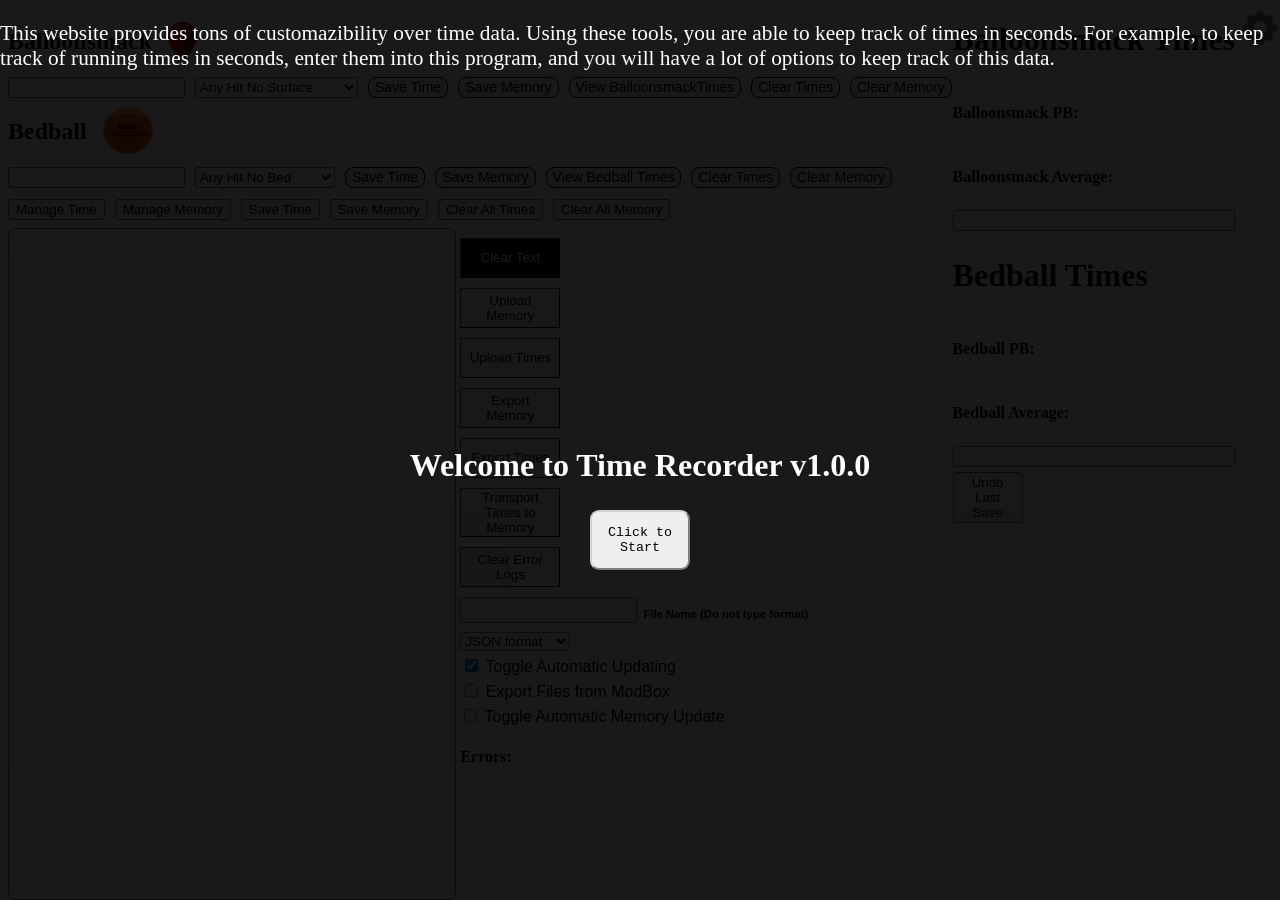
<file: v1.0.0/index.html>
<!DOCTYPE html>
<html lang="en">
<head>
    <meta charset="UTF-8">
    <meta name="viewport" content="width=device-width, initial-scale=1.0">
    <title>Time Recorder v1.0.0</title>
    <link rel="stylesheet" href="style.css">
</head>
<body>
    <div id="overlay">
        <p id="desc">This website provides tons of customazibility over time data. Using these tools, you are able to keep track of times in seconds. For example, to keep track of running times in seconds, enter them into this program, and you will have a lot of options to keep track of this data.</p>
        <div id="startContainer">
            <h1 id="title">Welcome to Time Recorder v1.0.0</h1>
            <button id="startButton">Click to Start</button>
        </div>
    </div>
    <img src="images/settings.png" id="settings" class="specialButton">
    <div id="balloonContainer">
        <div id="titleContainer" class="title">
            <h2 id="balloonTitle">Balloonsmack</h2>
            <img src="images/pngimg.com - balloon_PNG596.png" class="draggable" id="balloon">
        </div>
        <div id="balloonControls">
            <input id="balloonInput" type="number" min="0" step="0.001">
            <select id="balloonDropdown">
                <option value="anyHitNoSurface">Any Hit No Surface</option>
                <option value="anyHitNoGround">Any Hit No Ground</option>
                <option value="handsOnlyNoGround">Hands Only No Ground</option>
                <option value="handsOnlyNoSurface">Hands Only No Surface</option>
                <option value="feetOnlyNoGround">Feet Only No Ground</option>
                <option value="anyHitStrikeFloor">Any Hit Strike Floor</option>
            </select>
            <button id="balloonSave" class="button">Save Time</button>
            <button id="memBalloonsmack" class="button">Save Memory</button>
            <button id="viewBalloonTime" class="button">View BalloonsmackTimes</button>
            <button id="balloonTime" class="button">Clear Times</button>
            <button id="balloonMem" class="button">Clear Memory</button>
        </div>
    </div>
    <div id="bedBallContainer">
        <div id="bedtitle" class="title">
            <h2 id="bedBallTitle">Bedball</h2>
            <img src="images/output-onlinepngtools (6).png" class="draggable" id="bask">
        </div>
        <div id="bedballControls">
            <input id="bedballInput" type="number" min="0" step="0.001">
            <select id="bedBallDropdown">
                <option value="anyHitNoBed">Any Hit No Bed</option>
                <option value="handsOnlyNoBed">Hands Only No Bed</option>
                <option value="anyHitNoSurface">Any Hit No Surface</option>
            </select>
            <button id="bedBallSave" class="button">Save Time</button>
            <button id="memBedBall" class="button">Save Memory</button>
            <button id="viewBallTime" class="button">View Bedball Times</button>
            <button id="timeClear" class="button">Clear Times</button>
            <button id="memClear" class="button">Clear Memory</button>
        </div>
    </div>
    <div id="modContainer">
        <div id="modButtons">
            <button id="manageTime">Manage Time</button>
            <button id="manageMemory">Manage Memory</button>
            <button id="saveTime">Save Time</button>
            <button id="saveMemory">Save Memory</button>
            <button id="allTime">Clear All Times</button>
            <button id="allMem">Clear All Memory</button>
        </div>
        <div id="fileContainer">
            <textarea id="modBox" spellcheck="false" autocorrect="off" autocapitalize="off" autocomplete="off" rows="200" cols="100"></textarea>
            <div id="fileButtons">
                <button id="clearText" class="file">Clear Text</button>
                <button id="uploadMem" class="file">Upload Memory</button>
                <button id="uploadTime" class="file">Upload Times</button>
                <button id="exportFile" class="file">Export Memory</button>
                <button id="exportTime" class="file">Export Times</button>
                <button id="transport" class="file">Transport Times to Memory</button>
                <button id="clearError" class="file">Clear Error Logs</button>
                <div id="fileNameContainer">
                    <input id="fileName" type="text">
                    <p id="nameText">File Name (Do not type format)</p>
                </div>
                <select id="viewVers">
                    <option value="json">JSON format</option>
                    <option value="text">Readable Text</option>
                </select>
                <label id="labe" class="labe">
                    <input id="check" class="checky" type="checkbox">
                    Toggle Automatic Updating
                </label>
                <label id="src" class="labe">
                    <input id="verif" class="checky" type="checkbox">
                    Export Files from ModBox
                </label>
                <label id="autoLabel" class="labe">
                    <input id="auto" class="checky" type="checkbox">
                    Toggle Automatic Memory Update
                </label>
                <h4 id="errorLog">Errors:</h4>
                <h4 id="insertError"></h4>
            </div>
        </div>
    </div>
    <div id="display">
        <div id="balloonDisplay" class="displayChild">
            <h1 id="balloonsmackDisp">Balloonsmack Times</h1>
            <h4 id="balloonPb">Balloonsmack PB: </h4>
            <h4 id="balloonAvg">Balloonsmack Average: </h4>
            <input type="number" id="balloonAvgAmount">
        </div>
        <div id="bedballDisplay" class="displayChild">
            <h1 id="bedballDisp">Bedball Times</h1>
            <h4 id="bedballPb">Bedball PB: </h4>
            <h4 id="bedballAvg">Bedball Average: </h4>
            <input type="number" id="bedballAvgAmount">
        </div>
        <button id="undo">Undo Last Save</button>
    </div>
    <div id="settingsOverlay">
        <div id="settingsUi">
            <img src="images/close.png" id="close" class="specialButton">
            <div id="tab">
                <button class="settingsButton">Sound Mixer</button>
            </div>
            <div id="soundMixer">
                <div id="logoVolumeDesc" class="volumeSort">
                    <img src="images/Mute_Icon.svg" id="muteLogo" class="mute">
                    <input type="range" id="logoVolume" class="volume">
                    <p id="logoPercent" class="percent">100%</p>
                    <p style="margin-left: 20px;" class="volText">Interactive Logo Volume</p>
                </div>
                <div id="buttonVolumeDesc" class="volumeSort">
                    <img src="images/Mute_Icon.svg" id="muteButton" class="mute">
                    <input type="range" id="buttonVolume" class="volume">
                    <p id="buttonPercent" class="percent">100%</p>
                    <p style="margin-left: 20px;" class="volText">Button Volume</p>
                </div>
                <div id="systemVolumeDesc" class="volumeSort">
                    <img src="images/Mute_Icon.svg" id="muteSystem" class="mute">
                    <input type="range" id="systemVolume" class="volume">
                    <p id="systemPercent" class="percent">100%</p>
                    <p style="margin-left: 20px;" class="volText">System Sounds Volume</p>
                </div>
                <div id="bigMute">
                    <img src="images/allMute.png" id="allMute">
                </div>
            </div>
        </div>
    </div>
    <script type="module" src="scripts.js"></script>
</body>
</html>
</file>
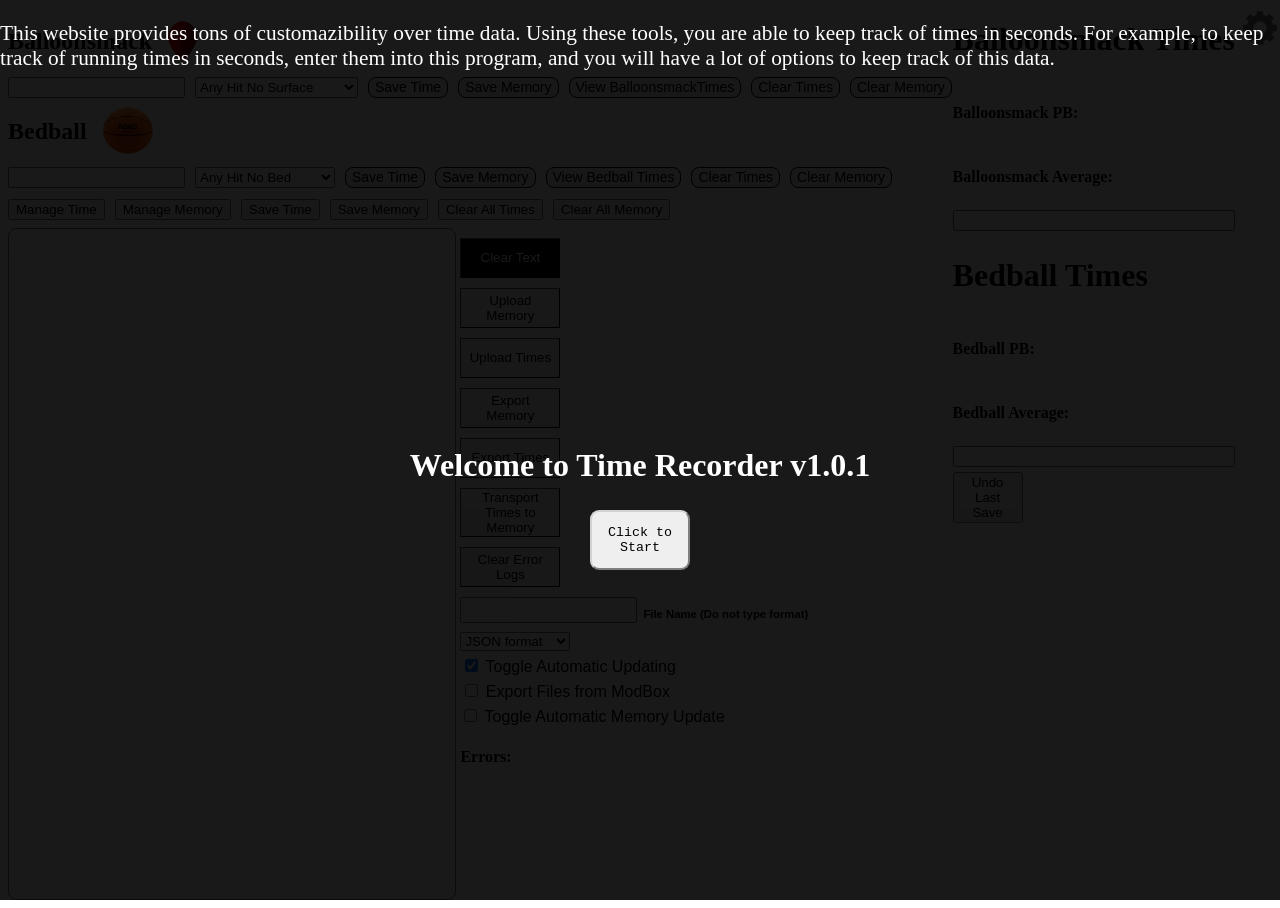
<file: v1.0.1/index.html>
<!DOCTYPE html>
<html lang="en">
<head>
    <meta charset="UTF-8">
    <meta name="viewport" content="width=device-width, initial-scale=1.0">
    <title>Time Recorder v1.0.1</title>
    <link rel="stylesheet" href="style.css">
</head>
<body>
    <div id="overlay">
        <p id="desc">This website provides tons of customazibility over time data. Using these tools, you are able to keep track of times in seconds. For example, to keep track of running times in seconds, enter them into this program, and you will have a lot of options to keep track of this data.</p>
        <div id="startContainer">
            <h1 id="title">Welcome to Time Recorder v1.0.1</h1>
            <button id="startButton">Click to Start</button>
        </div>
    </div>
    <img src="images/settings.png" id="settings" class="specialButton">
    <div id="balloonContainer">
        <div id="titleContainer" class="title">
            <h2 id="balloonTitle">Balloonsmack</h2>
            <img src="images/pngimg.com - balloon_PNG596.png" class="draggable" id="balloon">
        </div>
        <div id="balloonControls">
            <input id="balloonInput" type="number" min="0" step="0.001">
            <select id="balloonDropdown">
                <option value="anyHitNoSurface">Any Hit No Surface</option>
                <option value="anyHitNoGround">Any Hit No Ground</option>
                <option value="handsOnlyNoGround">Hands Only No Ground</option>
                <option value="handsOnlyNoSurface">Hands Only No Surface</option>
                <option value="feetOnlyNoGround">Feet Only No Ground</option>
                <option value="anyHitStrikeFloor">Any Hit Strike Floor</option>
            </select>
            <button id="balloonSave" class="button">Save Time</button>
            <button id="memBalloonsmack" class="button">Save Memory</button>
            <button id="viewBalloonTime" class="button">View BalloonsmackTimes</button>
            <button id="balloonTime" class="button">Clear Times</button>
            <button id="balloonMem" class="button">Clear Memory</button>
        </div>
    </div>
    <div id="bedBallContainer">
        <div id="bedtitle" class="title">
            <h2 id="bedBallTitle">Bedball</h2>
            <img src="images/output-onlinepngtools (6).png" class="draggable" id="bask">
        </div>
        <div id="bedballControls">
            <input id="bedballInput" type="number" min="0" step="0.001">
            <select id="bedBallDropdown">
                <option value="anyHitNoBed">Any Hit No Bed</option>
                <option value="handsOnlyNoBed">Hands Only No Bed</option>
                <option value="anyHitNoSurface">Any Hit No Surface</option>
            </select>
            <button id="bedBallSave" class="button">Save Time</button>
            <button id="memBedBall" class="button">Save Memory</button>
            <button id="viewBallTime" class="button">View Bedball Times</button>
            <button id="timeClear" class="button">Clear Times</button>
            <button id="memClear" class="button">Clear Memory</button>
        </div>
    </div>
    <div id="modContainer">
        <div id="modButtons">
            <button id="manageTime">Manage Time</button>
            <button id="manageMemory">Manage Memory</button>
            <button id="saveTime">Save Time</button>
            <button id="saveMemory">Save Memory</button>
            <button id="allTime">Clear All Times</button>
            <button id="allMem">Clear All Memory</button>
        </div>
        <div id="fileContainer">
            <textarea id="modBox" spellcheck="false" autocorrect="off" autocapitalize="off" autocomplete="off" rows="200" cols="100"></textarea>
            <div id="fileButtons">
                <button id="clearText" class="file">Clear Text</button>
                <button id="uploadMem" class="file">Upload Memory</button>
                <button id="uploadTime" class="file">Upload Times</button>
                <button id="exportFile" class="file">Export Memory</button>
                <button id="exportTime" class="file">Export Times</button>
                <button id="transport" class="file">Transport Times to Memory</button>
                <button id="clearError" class="file">Clear Error Logs</button>
                <div id="fileNameContainer">
                    <input id="fileName" type="text">
                    <p id="nameText">File Name (Do not type format)</p>
                </div>
                <select id="viewVers">
                    <option value="json">JSON format</option>
                    <option value="text">Readable Text</option>
                </select>
                <label id="labe" class="labe">
                    <input id="check" class="checky" type="checkbox">
                    Toggle Automatic Updating
                </label>
                <label id="src" class="labe">
                    <input id="verif" class="checky" type="checkbox">
                    Export Files from ModBox
                </label>
                <label id="autoLabel" class="labe">
                    <input id="auto" class="checky" type="checkbox">
                    Toggle Automatic Memory Update
                </label>
                <h4 id="errorLog">Errors:</h4>
                <h4 id="insertError"></h4>
            </div>
        </div>
    </div>
    <div id="display">
        <div id="balloonDisplay" class="displayChild">
            <h1 id="balloonsmackDisp">Balloonsmack Times</h1>
            <h4 id="balloonPb">Balloonsmack PB: </h4>
            <h4 id="balloonAvg">Balloonsmack Average: </h4>
            <input type="number" id="balloonAvgAmount">
        </div>
        <div id="bedballDisplay" class="displayChild">
            <h1 id="bedballDisp">Bedball Times</h1>
            <h4 id="bedballPb">Bedball PB: </h4>
            <h4 id="bedballAvg">Bedball Average: </h4>
            <input type="number" id="bedballAvgAmount">
        </div>
        <button id="undo">Undo Last Save</button>
    </div>
    <div id="settingsOverlay">
        <div id="settingsUi">
            <img src="images/close.png" id="close" class="specialButton">
            <div id="tab">
                <button class="settingsButton">Sound Mixer</button>
            </div>
            <div id="soundMixer">
                <div id="logoVolumeDesc" class="volumeSort">
                    <img src="images/Mute_Icon.svg" id="muteLogo" class="mute">
                    <input type="range" id="logoVolume" class="volume">
                    <p id="logoPercent" class="percent">100%</p>
                    <p style="margin-left: 20px;" class="volText">Interactive Logo Volume</p>
                </div>
                <div id="buttonVolumeDesc" class="volumeSort">
                    <img src="images/Mute_Icon.svg" id="muteButton" class="mute">
                    <input type="range" id="buttonVolume" class="volume">
                    <p id="buttonPercent" class="percent">100%</p>
                    <p style="margin-left: 20px;" class="volText">Button Volume</p>
                </div>
                <div id="systemVolumeDesc" class="volumeSort">
                    <img src="images/Mute_Icon.svg" id="muteSystem" class="mute">
                    <input type="range" id="systemVolume" class="volume">
                    <p id="systemPercent" class="percent">100%</p>
                    <p style="margin-left: 20px;" class="volText">System Sounds Volume</p>
                </div>
                <div id="bigMute">
                    <img src="images/allMute.png" id="allMute">
                </div>
            </div>
        </div>
    </div>
    <script type="module" src="scripts.js"></script>
</body>
</html>
</file>
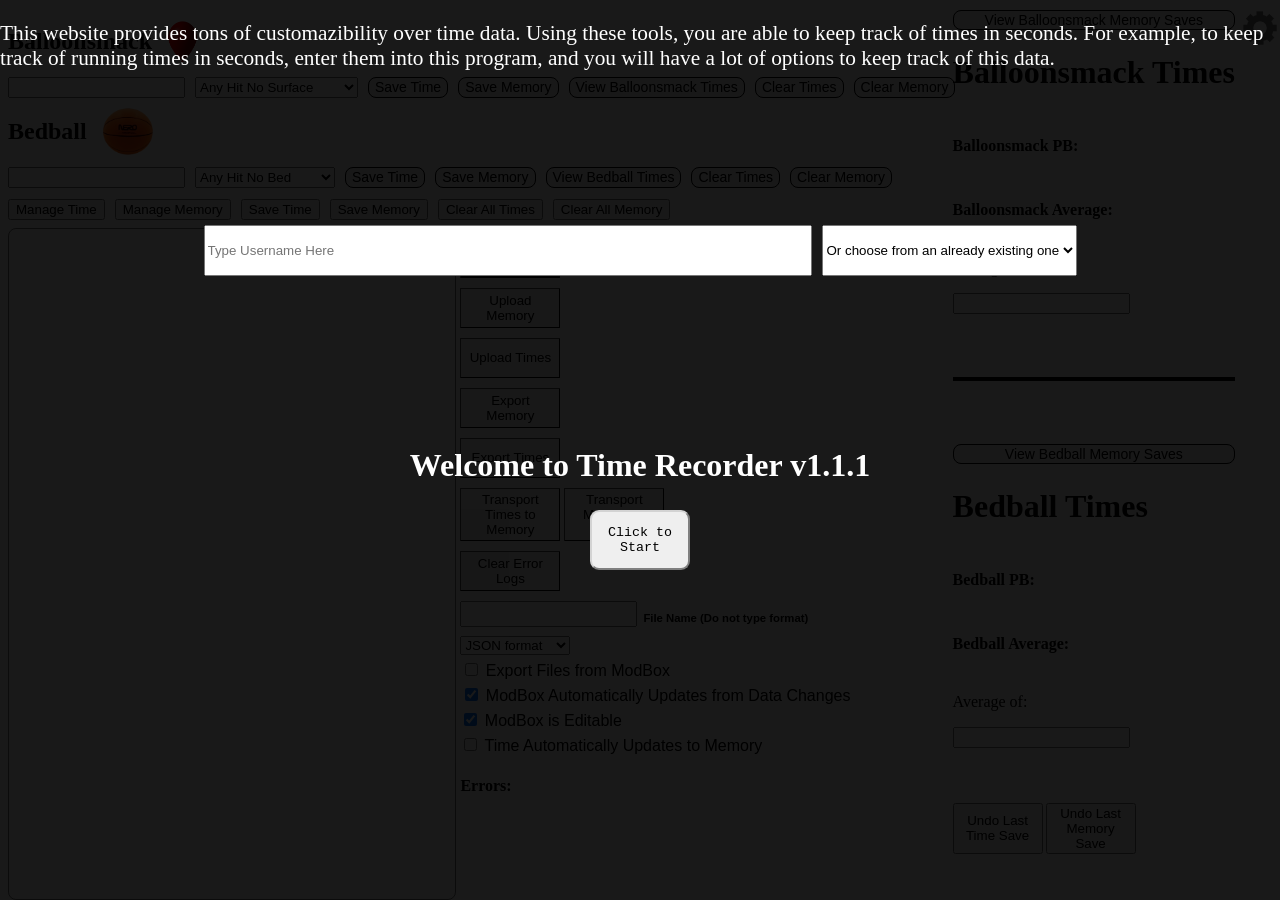
<file: v1.1.1/index.html>
<!DOCTYPE html>
<html lang="en">
<head>
    <meta charset="UTF-8">
    <meta name="viewport" content="width=device-width, initial-scale=1.0">
    <title>Time Recorder v1.1.1</title>
    <link rel="stylesheet" href="style.css">
</head>
<body id="body">
    <div id="brightnessOverlay" class="coverAll">
        <h2 id="keyReminder" style="visibility: hidden">Press R to revert brightnes to 100%</h2>
    </div>
    <div id="error" class="coverAll">
        <h4>It has been detected that your screen width is less than 1244 pixels. This is highly unrecommended as this can cause instability. Do you wish to proceed?</h4>
        <label>
            <input id="errorCheck" type="checkbox" class="labe">
            Please do not ask me again
        </label>
        <button id="errorButton">I understand and wish to proceed</button>
    </div>
    <div id="overlay" class="coverAll">
        <p id="desc">This website provides tons of customazibility over time data. Using these tools, you are able to keep track of times in seconds. For example, to keep track of running times in seconds, enter them into this program, and you will have a lot of options to keep track of this data.</p>
        <div id="startContainer">
            <h1 id="title">Welcome to Time Recorder v1.1.1</h1>
            <button id="startButton">Click to Start</button>
        </div>
        <div id="usernameDiv">
            <input id="username" type="text" placeholder="Type Username Here" autocomplete="none">
            <select id="selectUsername">
                <option id="usernamevalselect" value="">Or choose from an already existing one</option>
            </select>
        </div>
    </div>
    <img src="images/settings.png" id="settings" class="specialButton">
    <div id="balloonContainer">
        <div id="titleContainer" class="title">
            <h2 id="balloonTitle">Balloonsmack</h2>
            <img src="images/pngimg.com - balloon_PNG596.png" class="draggable" id="balloon" data-target="draggableBalloon">
        </div>
        <div id="balloonControls">
            <input id="balloonInput" type="number" min="0" step="0.001">
            <select id="balloonDropdown">
                <option value="anyHitNoSurface">Any Hit No Surface</option>
                <option value="anyHitNoGround">Any Hit No Ground</option>
                <option value="handsOnlyNoGround">Hands Only No Ground</option>
                <option value="handsOnlyNoSurface">Hands Only No Surface</option>
                <option value="feetOnlyNoGround">Feet Only No Ground</option>
                <option value="anyHitStrikeFloor">Any Hit Strike Floor</option>
            </select>
            <button id="balloonSave" class="button">Save Time</button>
            <button id="memBalloonsmack" class="button">Save Memory</button>
            <button id="viewBalloonTime" class="button">View Balloonsmack Times</button>
            <button id="balloonTime" class="button">Clear Times</button>
            <button id="balloonMem" class="button">Clear Memory</button>
        </div>
    </div>
    <div id="bedBallContainer">
        <div id="bedtitle" class="title">
            <h2 id="bedBallTitle">Bedball</h2>
            <img src="images/output-onlinepngtools (6).png" class="draggable" id="bask" data-target="draggableBask">
        </div>
        <div id="bedballControls">
            <input id="bedballInput" type="number" min="0" step="0.001">
            <select id="bedBallDropdown">
                <option value="anyHitNoBed">Any Hit No Bed</option>
                <option value="handsOnlyNoBed">Hands Only No Bed</option>
                <option value="anyHitNoSurface">Any Hit No Surface</option>
            </select>
            <button id="bedBallSave" class="button">Save Time</button>
            <button id="memBedBall" class="button">Save Memory</button>
            <button id="viewBallTime" class="button ">View Bedball Times</button>
            <button id="timeClear" class="button">Clear Times</button>
            <button id="memClear" class="button">Clear Memory</button>
        </div>
    </div>
    <div id="modContainer">
        <div id="modButtons">
            <button id="manageTime">Manage Time</button>
            <button id="manageMemory">Manage Memory</button>
            <button id="saveTime">Save Time</button>
            <button id="saveMemory">Save Memory</button>
            <button id="allTime">Clear All Times</button>
            <button id="allMem">Clear All Memory</button>
        </div>
        <div id="fileContainer">
            <textarea id="modBox" spellcheck="false" autocorrect="off" autocapitalize="off" autocomplete="off" rows="200" cols="100"></textarea>
            <div id="fileButtons">
                <button id="clearText" class="file">Clear Text</button>
                <button id="uploadMem" class="file">Upload Memory</button>
                <button id="uploadTime" class="file">Upload Times</button>
                <button id="exportFile" class="file">Export Memory</button>
                <button id="exportTime" class="file">Export Times</button>
                <div id="transportButtons">
                    <button id="transport" class="file transp">Transport Times to Memory</button>
                    <button id="transportReverse" class="file transp">Transport Memory to Times</button>
                </div>
                <button id="clearError" class="file">Clear Error Logs</button>
                <div id="fileNameContainer">
                    <input id="fileName" type="text">
                    <p id="nameText">File Name (Do not type format)</p>
                </div>
                <select id="viewVers">
                    <option value="json">JSON format</option>
                    <option value="text">Readable Text</option>
                </select>
                <label id="src" class="labe">
                    <input id="verif" class="checky" type="checkbox">
                    Export Files from ModBox
                </label>
                <label id="labe" class="labe">
                    <input id="check" class="checky" type="checkbox">
                    ModBox Automatically Updates from Data Changes
                </label>
                <label id="editLabel" class="labe">
                    <input id="editable" class="checky" type="checkbox">
                    ModBox is Editable
                </label>
                <label id="autoLabel" class="labe">
                    <input id="auto" class="checky" type="checkbox">
                    Time Automatically Updates to Memory
                </label>
                <h4 id="errorLog">Errors:</h4>
                <h4 id="insertError"></h4>
            </div>
        </div>
    </div>
    <div id="display">
        <div id="balloonDisplay" class="displayChild">
            <button id="viewBalloonTime2" class="button">View Balloonsmack Memory Saves</button>
            <h1 id="balloonsmackDisp">Balloonsmack Times</h1>
            <h4 id="balloonPb">Balloonsmack PB: </h4>
            <h4 id="balloonAvg">Balloonsmack Average: </h4>
            <div class="avgDisplay">
                <p>Average of:</p>
                <input type="number" id="balloonAvgAmount">
            </div>
        </div>
        <hr id="linebreak">
        <div id="bedballDisplay" class="displayChild">
            <button id="viewBallTime2" class="button">View Bedball Memory Saves</button>
            <h1 id="bedballDisp">Bedball Times</h1>
            <h4 id="bedballPb">Bedball PB: </h4>
            <h4 id="bedballAvg">Bedball Average: </h4>
            <div class="avgDisplay">
                <p>Average of:</p>
                <input type="number" id="bedballAvgAmount">
            </div>
        </div>
        <div id="undoButtons">
            <button id="undoSave">Undo Last Time Save</button>
            <button id="undoMem">Undo Last Memory Save</button>
        </div>
    </div>
    <div id="settingsOverlay">
        <div id="settingsUi">
            <img src="images/close.png" id="close" class="specialButton">
            <div id="tab">
                <button class="settingsButton" id="soundMixerButton" data-target="soundMixer">Sound Mixer</button>
                <button class="settingsButton" id="displayOptionsButton" data-target="displayMixer">Display Options</button>
                <button class="settingsButton" id="dangerZoneButton" data-target="dangerZone">Danger Zone</button>
            </div>
            <div id="soundMixer" class="settingsDiv">
                <div id="logoVolumeDesc" class="volumeSort">
                    <img src="images/Mute_Icon.svg" id="muteLogo" class="mute">
                    <input type="range" id="logoVolume" class="volume">
                    <p id="logoPercent" class="percent">100%</p>
                    <p style="margin-left: 20px;" class="settText">Interactive Logo Volume</p>
                </div>
                <div id="buttonVolumeDesc" class="volumeSort">
                    <img src="images/Mute_Icon.svg" id="muteButton" class="mute">
                    <input type="range" id="buttonVolume" class="volume">
                    <p id="buttonPercent" class="percent">100%</p>
                    <p style="margin-left: 20px;" class="settText">Button Volume</p>
                </div>
                <div id="systemVolumeDesc" class="volumeSort">
                    <img src="images/Mute_Icon.svg" id="muteSystem" class="mute">
                    <input type="range" id="systemVolume" class="volume">
                    <p id="systemPercent" class="percent">100%</p>
                    <p style="margin-left: 20px;" class="settText">System Sounds Volume</p>
                </div>
                <div id="bigMute">
                    <img src="images/allMute.png" id="allMute">
                    <button id="resetVolFull" class="button">Reset all to 100%</button>
                </div>
            </div>
            <div id="displayMixer" class="settingsDiv">
                <div id="brightnessDiv">
                    <input type="range" id="brightness" class="volume">
                    <p id="brightPercent" class="percent">100%</p>
                    <p style="margin-left: 20px;" class="settText">Brightness</p>
                </div>
                <div id="displayCheckDiv">
                    <label id="dragBalloonLabel" class="dragLabel">
                        <input type="checkbox" id="draggableBalloon">
                        Draggable Balloon PNG
                    </label>
                    <label id="dragBaskLabel" class="dragLabel">
                        <input type="checkbox" id="draggableBask">
                        Draggable Basketball PNG
                    </label>
                </div>
                <div id="textDiv">
                    <div id="fontDiv" class=fontDiv>
                        <select id="boxFontSelect" class="fontSelect">
                            <option value="Arial, sans-serif">Arial</option>
                            <option value="'Brush Script MT', cursive">Brush Script</option>
                            <option value="'Courier New', monospace">Courier New</option>
                            <option value="Georgia, serif">Georgia</option>
                            <option value="'Lucida Console', monospace">Lucida Console</option>
                            <option value="Tahoma, sans-serif">Tahoma</option>
                            <option value="'Times New Roman', serif">Times New Roman</option>
                            <option value="'Trebuchet MS', sans-serif">Trebuchet MS</option>
                            <option value="Verdana, sans-serif">Verdana</option>
                            <option value="cursive">Generic Cursive</option>
                            <option value="monospace">Generic Monospace</option>
                            <option value="sans-serif">Generic Sans Serif</option>
                            <option value="serif">Generic Serif</option>
                        </select>
                        <p>Select ModBox Font</p>
                    </div>
                    <div id="fontStyleDiv" class="fontDiv">
                        <select id="fontThicknessSelect" class="fontSelect">
                            <option value="400" id="fourh">Normal</option>
                            <option value="700" id="sevenh">Bold</option>
                        </select>
                        <p>Select ModBox Text Thickness</p>
                    </div>
                    <div id="fontSizeDiv" class="fontDiv">
                        <input type="number" id="fontSizeInput" value="10">
                        <p id="fontSizeP">Select ModBox Font Size (pt)</p>
                    </div>
                    <div id="fontLineDiv" class="fontDiv">
                        <select id="fontLineSelect" class="fontSelect">
                            <option value="line-through">Line Through</option>
                            <option value="none">None</option>
                            <option value="overline">Overline</option>
                            <option value="underline">Underline</option>
                        </select>
                        <p>Select ModBox Line Type</p>
                    </div>
                    <div id="lineStyleDiv" class="fontDiv">
                        <select id="lineStyleSelect" class="fontSelect">
                            <option value="dashed">Dashed</option>
                            <option value="double">Double</option>
                            <option value="solid">Solid</option>
                            <option value="wavy">Wavy</option>
                        </select>
                        <p>Select ModBox Line Style</p>
                    </div>
                </div>
                <div id="previewFont">
                    <h3>Font Preview:</h3>
                    <h4 type="text" id="fontPreview">The quick brown fox jumps over the lazy dog</h4>
                </div>
                <label id="assignErrorLabel" class="dragLabel">
                    <input type="checkbox" id="assignError">
                    Don't ask again for small screen warning
                </label>
            </div>
            <div id="dangerZone" class="settingsDiv">
                <div id="divUsername">
                    <select id="usernameSwitch">
                        <option value="" id="diffUsername">Select a Different Username</option>
                    </select>
                    <button id="changetoUser" class="otherSettingsButton">Transfer to This Username</button>
                </div>
                <div id="trashUserDiv">
                    <img src="images/trashcan.png" class="specialButton" id="deleteUser">
                    <h5 id="deleteDisplay">Delete This User</h5>
                </div>
            </div>
        </div>
    </div>
    <script type="module" src="main.js"></script>
</body>
</html>
</file>
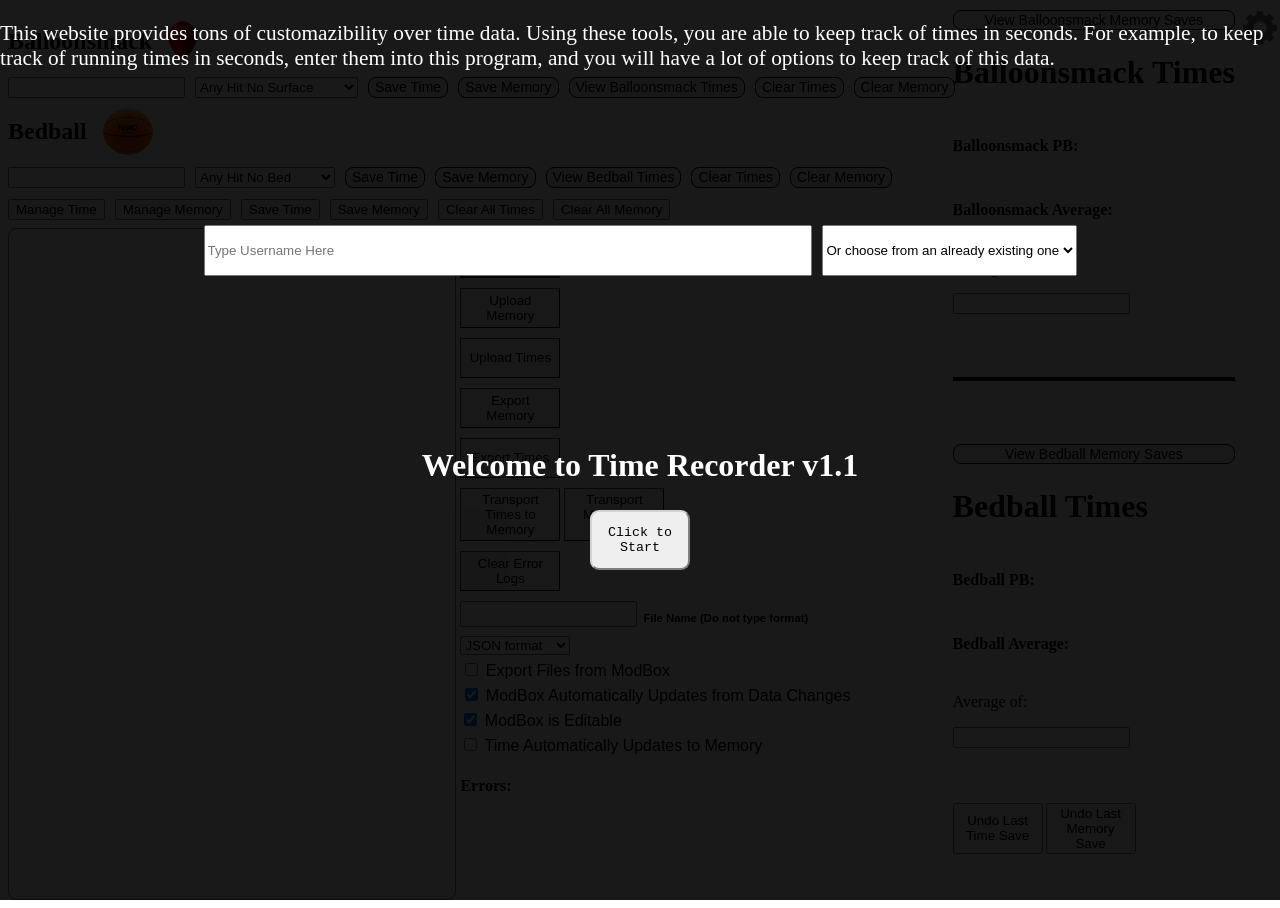
<file: v1.1/index.html>
<!DOCTYPE html>
<html lang="en">
<head>
    <meta charset="UTF-8">
    <meta name="viewport" content="width=device-width, initial-scale=1.0">
    <title>Time Recorder v1.1</title>
    <link rel="stylesheet" href="style.css">
</head>
<body id="body">
    <div id="brightnessOverlay" class="coverAll">
        <h2 id="keyReminder" style="visibility: hidden">Press R to revert brightnes to 100%</h2>
    </div>
    <div id="error" class="coverAll">
        <h4>It has been detected that your screen width is less than 1244 pixels. This is highly unrecommended as this can cause instability. Do you wish to proceed?</h4>
        <label>
            <input id="errorCheck" type="checkbox" class="labe">
            Please do not ask me again
        </label>
        <button id="errorButton">I understand and wish to proceed</button>
    </div>
    <div id="overlay" class="coverAll">
        <p id="desc">This website provides tons of customazibility over time data. Using these tools, you are able to keep track of times in seconds. For example, to keep track of running times in seconds, enter them into this program, and you will have a lot of options to keep track of this data.</p>
        <div id="startContainer">
            <h1 id="title">Welcome to Time Recorder v1.1</h1>
            <button id="startButton">Click to Start</button>
        </div>
        <div id="usernameDiv">
            <input id="username" type="text" placeholder="Type Username Here">
            <select id="selectUsername">
                <option id="usernamevalselect" value="">Or choose from an already existing one</option>
            </select>
        </div>
    </div>
    <img src="images/settings.png" id="settings" class="specialButton">
    <div id="balloonContainer">
        <div id="titleContainer" class="title">
            <h2 id="balloonTitle">Balloonsmack</h2>
            <img src="images/pngimg.com - balloon_PNG596.png" class="draggable" id="balloon" data-target="draggableBalloon">
        </div>
        <div id="balloonControls">
            <input id="balloonInput" type="number" min="0" step="0.001">
            <select id="balloonDropdown">
                <option value="anyHitNoSurface">Any Hit No Surface</option>
                <option value="anyHitNoGround">Any Hit No Ground</option>
                <option value="handsOnlyNoGround">Hands Only No Ground</option>
                <option value="handsOnlyNoSurface">Hands Only No Surface</option>
                <option value="feetOnlyNoGround">Feet Only No Ground</option>
                <option value="anyHitStrikeFloor">Any Hit Strike Floor</option>
            </select>
            <button id="balloonSave" class="button">Save Time</button>
            <button id="memBalloonsmack" class="button">Save Memory</button>
            <button id="viewBalloonTime" class="button">View Balloonsmack Times</button>
            <button id="balloonTime" class="button">Clear Times</button>
            <button id="balloonMem" class="button">Clear Memory</button>
        </div>
    </div>
    <div id="bedBallContainer">
        <div id="bedtitle" class="title">
            <h2 id="bedBallTitle">Bedball</h2>
            <img src="images/output-onlinepngtools (6).png" class="draggable" id="bask" data-target="draggableBask">
        </div>
        <div id="bedballControls">
            <input id="bedballInput" type="number" min="0" step="0.001">
            <select id="bedBallDropdown">
                <option value="anyHitNoBed">Any Hit No Bed</option>
                <option value="handsOnlyNoBed">Hands Only No Bed</option>
                <option value="anyHitNoSurface">Any Hit No Surface</option>
            </select>
            <button id="bedBallSave" class="button">Save Time</button>
            <button id="memBedBall" class="button">Save Memory</button>
            <button id="viewBallTime" class="button ">View Bedball Times</button>
            <button id="timeClear" class="button">Clear Times</button>
            <button id="memClear" class="button">Clear Memory</button>
        </div>
    </div>
    <div id="modContainer">
        <div id="modButtons">
            <button id="manageTime">Manage Time</button>
            <button id="manageMemory">Manage Memory</button>
            <button id="saveTime">Save Time</button>
            <button id="saveMemory">Save Memory</button>
            <button id="allTime">Clear All Times</button>
            <button id="allMem">Clear All Memory</button>
        </div>
        <div id="fileContainer">
            <textarea id="modBox" spellcheck="false" autocorrect="off" autocapitalize="off" autocomplete="off" rows="200" cols="100"></textarea>
            <div id="fileButtons">
                <button id="clearText" class="file">Clear Text</button>
                <button id="uploadMem" class="file">Upload Memory</button>
                <button id="uploadTime" class="file">Upload Times</button>
                <button id="exportFile" class="file">Export Memory</button>
                <button id="exportTime" class="file">Export Times</button>
                <div id="transportButtons">
                    <button id="transport" class="file transp">Transport Times to Memory</button>
                    <button id="transportReverse" class="file transp">Transport Memory to Times</button>
                </div>
                <button id="clearError" class="file">Clear Error Logs</button>
                <div id="fileNameContainer">
                    <input id="fileName" type="text">
                    <p id="nameText">File Name (Do not type format)</p>
                </div>
                <select id="viewVers">
                    <option value="json">JSON format</option>
                    <option value="text">Readable Text</option>
                </select>
                <label id="src" class="labe">
                    <input id="verif" class="checky" type="checkbox">
                    Export Files from ModBox
                </label>
                <label id="labe" class="labe">
                    <input id="check" class="checky" type="checkbox">
                    ModBox Automatically Updates from Data Changes
                </label>
                <label id="editLabel" class="labe">
                    <input id="editable" class="checky" type="checkbox">
                    ModBox is Editable
                </label>
                <label id="autoLabel" class="labe">
                    <input id="auto" class="checky" type="checkbox">
                    Time Automatically Updates to Memory
                </label>
                <h4 id="errorLog">Errors:</h4>
                <h4 id="insertError"></h4>
            </div>
        </div>
    </div>
    <div id="display">
        <div id="balloonDisplay" class="displayChild">
            <button id="viewBalloonTime2" class="button">View Balloonsmack Memory Saves</button>
            <h1 id="balloonsmackDisp">Balloonsmack Times</h1>
            <h4 id="balloonPb">Balloonsmack PB: </h4>
            <h4 id="balloonAvg">Balloonsmack Average: </h4>
            <div class="avgDisplay">
                <p>Average of:</p>
                <input type="number" id="balloonAvgAmount">
            </div>
        </div>
        <hr id="linebreak">
        <div id="bedballDisplay" class="displayChild">
            <button id="viewBallTime2" class="button">View Bedball Memory Saves</button>
            <h1 id="bedballDisp">Bedball Times</h1>
            <h4 id="bedballPb">Bedball PB: </h4>
            <h4 id="bedballAvg">Bedball Average: </h4>
            <div class="avgDisplay">
                <p>Average of:</p>
                <input type="number" id="bedballAvgAmount">
            </div>
        </div>
        <div id="undoButtons">
            <button id="undoSave">Undo Last Time Save</button>
            <button id="undoMem">Undo Last Memory Save</button>
        </div>
    </div>
    <div id="settingsOverlay">
        <div id="settingsUi">
            <img src="images/close.png" id="close" class="specialButton">
            <div id="tab">
                <button class="settingsButton" id="soundMixerButton" data-target="soundMixer">Sound Mixer</button>
                <button class="settingsButton" id="displayOptionsButton" data-target="displayMixer">Display Options</button>
                <button class="settingsButton" id="dangerZoneButton" data-target="dangerZone">Danger Zone</button>
            </div>
            <div id="soundMixer" class="settingsDiv">
                <div id="logoVolumeDesc" class="volumeSort">
                    <img src="images/Mute_Icon.svg" id="muteLogo" class="mute">
                    <input type="range" id="logoVolume" class="volume">
                    <p id="logoPercent" class="percent">100%</p>
                    <p style="margin-left: 20px;" class="settText">Interactive Logo Volume</p>
                </div>
                <div id="buttonVolumeDesc" class="volumeSort">
                    <img src="images/Mute_Icon.svg" id="muteButton" class="mute">
                    <input type="range" id="buttonVolume" class="volume">
                    <p id="buttonPercent" class="percent">100%</p>
                    <p style="margin-left: 20px;" class="settText">Button Volume</p>
                </div>
                <div id="systemVolumeDesc" class="volumeSort">
                    <img src="images/Mute_Icon.svg" id="muteSystem" class="mute">
                    <input type="range" id="systemVolume" class="volume">
                    <p id="systemPercent" class="percent">100%</p>
                    <p style="margin-left: 20px;" class="settText">System Sounds Volume</p>
                </div>
                <div id="bigMute">
                    <img src="images/allMute.png" id="allMute">
                    <button id="resetVolFull" class="button">Reset all to 100%</button>
                </div>
            </div>
            <div id="displayMixer" class="settingsDiv">
                <div id="brightnessDiv">
                    <input type="range" id="brightness" class="volume">
                    <p id="brightPercent" class="percent">100%</p>
                    <p style="margin-left: 20px;" class="settText">Brightness</p>
                </div>
                <div id="displayCheckDiv">
                    <label id="dragBalloonLabel" class="dragLabel">
                        <input type="checkbox" id="draggableBalloon">
                        Draggable Balloon PNG
                    </label>
                    <label id="dragBaskLabel" class="dragLabel">
                        <input type="checkbox" id="draggableBask">
                        Draggable Basketball PNG
                    </label>
                </div>
                <div id="textDiv">
                    <div id="fontDiv" class=fontDiv>
                        <select id="boxFontSelect" class="fontSelect">
                            <option value="Arial, sans-serif">Arial</option>
                            <option value="'Brush Script MT', cursive">Brush Script</option>
                            <option value="'Courier New', monospace">Courier New</option>
                            <option value="Georgia, serif">Georgia</option>
                            <option value="'Lucida Console', monospace">Lucida Console</option>
                            <option value="Tahoma, sans-serif">Tahoma</option>
                            <option value="'Times New Roman', serif">Times New Roman</option>
                            <option value="'Trebuchet MS', sans-serif">Trebuchet MS</option>
                            <option value="Verdana, sans-serif">Verdana</option>
                            <option value="cursive">Generic Cursive</option>
                            <option value="monospace">Generic Monospace</option>
                            <option value="sans-serif">Generic Sans Serif</option>
                            <option value="serif">Generic Serif</option>
                        </select>
                        <p>Select ModBox Font</p>
                    </div>
                    <div id="fontStyleDiv" class="fontDiv">
                        <select id="fontThicknessSelect" class="fontSelect">
                            <option value="400" id="fourh">Normal</option>
                            <option value="700" id="sevenh">Bold</option>
                        </select>
                        <p>Select ModBox Text Thickness</p>
                    </div>
                    <div id="fontSizeDiv" class="fontDiv">
                        <input type="number" id="fontSizeInput" value="10">
                        <p id="fontSizeP">Select ModBox Font Size (pt)</p>
                    </div>
                    <div id="fontLineDiv" class="fontDiv">
                        <select id="fontLineSelect" class="fontSelect">
                            <option value="line-through">Line Through</option>
                            <option value="none">None</option>
                            <option value="overline">Overline</option>
                            <option value="underline">Underline</option>
                        </select>
                        <p>Select ModBox Line Type</p>
                    </div>
                    <div id="lineStyleDiv" class="fontDiv">
                        <select id="lineStyleSelect" class="fontSelect">
                            <option value="dashed">Dashed</option>
                            <option value="double">Double</option>
                            <option value="solid">Solid</option>
                            <option value="wavy">Wavy</option>
                        </select>
                        <p>Select ModBox Line Style</p>
                    </div>
                </div>
                <div id="previewFont">
                    <h3>Font Preview:</h3>
                    <h4 type="text" id="fontPreview">The quick brown fox jumps over the lazy dog</h4>
                </div>
            </div>
            <div id="dangerZone" class="settingsDiv">
                <div id="divUsername">
                    <select id="usernameSwitch">
                        <option value="" id="diffUsername">Select a Different Username</option>
                    </select>
                    <button id="changetoUser" class="otherSettingsButton">Transfer to This Username</button>
                </div>
                <div id="trashUserDiv">
                    <img src="images/trashcan.png" class="specialButton" id="deleteUser">
                    <h5 id="deleteDisplay">Delete This User</h5>
                </div>
            </div>
        </div>
    </div>
    <script type="module" src="scripts.js"></script>
</body>
</html>
</file>
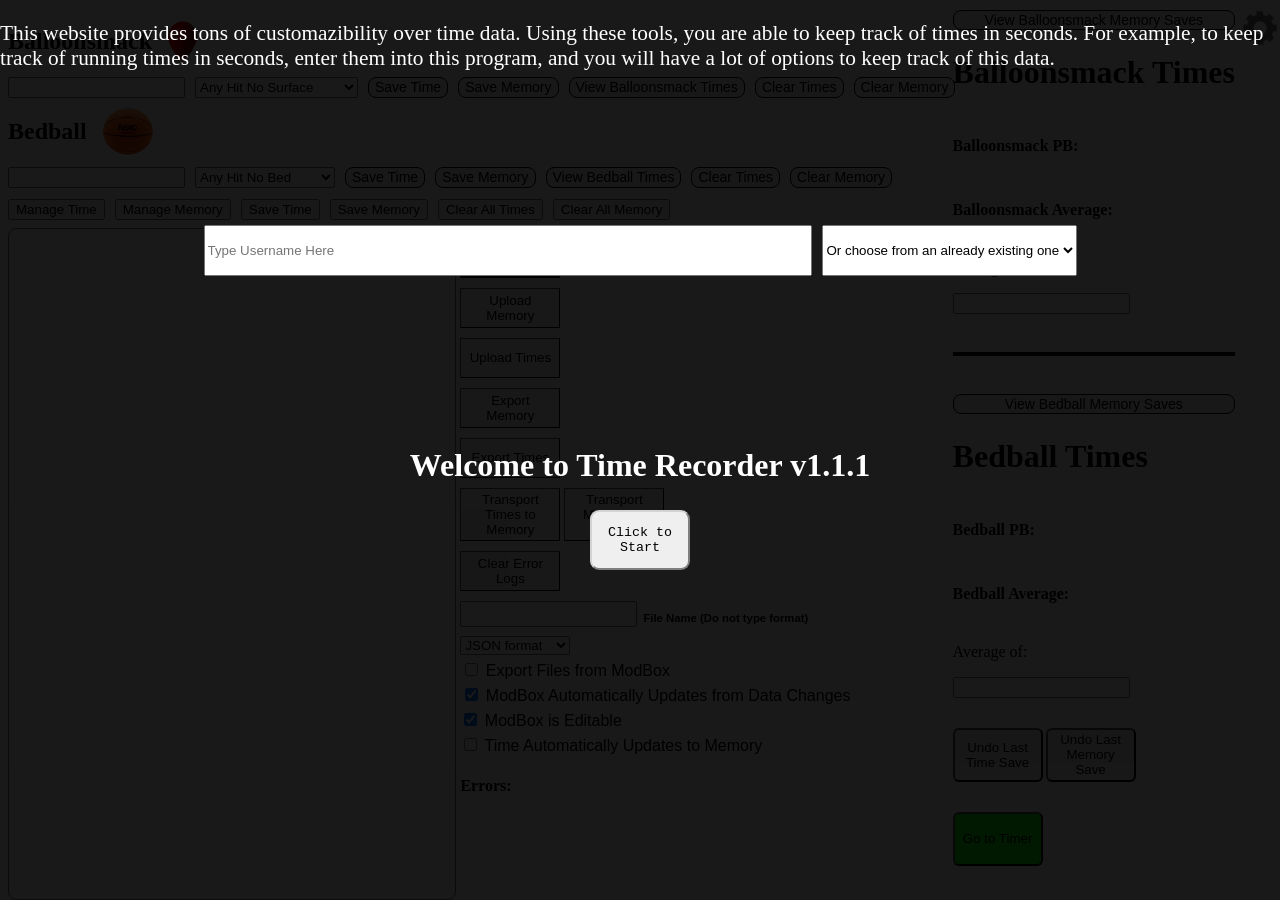
<file: v1.2/index.html>
<!DOCTYPE html>
<html lang="en">
<head>
    <meta charset="UTF-8">
    <meta name="viewport" content="width=device-width, initial-scale=1.0">
    <title>Time Recorder v1.1.1</title>
    <link rel="stylesheet" href="style.css">
</head>
<body id="body">
    <div id="brightnessOverlay" class="coverAll">
        <h2 id="keyReminder" style="visibility: hidden">Press R to revert brightnes to 100%</h2>
    </div>
    <div id="error" class="coverAll">
        <h4>It has been detected that your screen width is less than 1244 pixels. This is highly unrecommended as this can cause instability. Do you wish to proceed?</h4>
        <label>
            <input id="errorCheck" type="checkbox" class="labe">
            Please do not ask me again
        </label>
        <button id="errorButton">I understand and wish to proceed</button>
    </div>
    <div id="overlay" class="coverAll">
        <p id="desc">This website provides tons of customazibility over time data. Using these tools, you are able to keep track of times in seconds. For example, to keep track of running times in seconds, enter them into this program, and you will have a lot of options to keep track of this data.</p>
        <div id="startContainer">
            <h1 id="title">Welcome to Time Recorder v1.1.1</h1>
            <button id="startButton">Click to Start</button>
        </div>
        <div id="usernameDiv">
            <input id="username" type="text" placeholder="Type Username Here" autocomplete="none">
            <select id="selectUsername">
                <option id="usernamevalselect" value="">Or choose from an already existing one</option>
            </select>
        </div>
    </div>
    <img src="images/settings.png" id="settings" class="specialButton">
    <div id="balloonContainer">
        <div id="titleContainer" class="title">
            <h2 id="balloonTitle">Balloonsmack</h2>
            <img src="images/pngimg.com - balloon_PNG596.png" class="draggable" id="balloon" data-target="draggableBalloon">
        </div>
        <div id="balloonControls">
            <input id="balloonInput" type="number" min="0" step="0.001">
            <select id="balloonDropdown">
                <option value="anyHitNoSurface">Any Hit No Surface</option>
                <option value="anyHitNoGround">Any Hit No Ground</option>
                <option value="handsOnlyNoGround">Hands Only No Ground</option>
                <option value="handsOnlyNoSurface">Hands Only No Surface</option>
                <option value="feetOnlyNoGround">Feet Only No Ground</option>
                <option value="anyHitStrikeFloor">Any Hit Strike Floor</option>
            </select>
            <button id="balloonSave" class="button">Save Time</button>
            <button id="memBalloonsmack" class="button">Save Memory</button>
            <button id="viewBalloonTime" class="button">View Balloonsmack Times</button>
            <button id="balloonTime" class="button">Clear Times</button>
            <button id="balloonMem" class="button">Clear Memory</button>
        </div>
    </div>
    <div id="bedBallContainer">
        <div id="bedtitle" class="title">
            <h2 id="bedBallTitle">Bedball</h2>
            <img src="images/output-onlinepngtools (6).png" class="draggable" id="bask" data-target="draggableBask">
        </div>
        <div id="bedballControls">
            <input id="bedballInput" type="number" min="0" step="0.001">
            <select id="bedBallDropdown">
                <option value="anyHitNoBed">Any Hit No Bed</option>
                <option value="handsOnlyNoBed">Hands Only No Bed</option>
                <option value="anyHitNoSurface">Any Hit No Surface</option>
            </select>
            <button id="bedBallSave" class="button">Save Time</button>
            <button id="memBedBall" class="button">Save Memory</button>
            <button id="viewBallTime" class="button ">View Bedball Times</button>
            <button id="timeClear" class="button">Clear Times</button>
            <button id="memClear" class="button">Clear Memory</button>
        </div>
    </div>
    <div id="modContainer">
        <div id="modButtons">
            <button id="manageTime">Manage Time</button>
            <button id="manageMemory">Manage Memory</button>
            <button id="saveTime">Save Time</button>
            <button id="saveMemory">Save Memory</button>
            <button id="allTime">Clear All Times</button>
            <button id="allMem">Clear All Memory</button>
        </div>
        <div id="fileContainer">
            <textarea id="modBox" spellcheck="false" autocorrect="off" autocapitalize="off" autocomplete="off" rows="200" cols="100"></textarea>
            <div id="fileButtons">
                <button id="clearText" class="file">Clear Text</button>
                <button id="uploadMem" class="file">Upload Memory</button>
                <button id="uploadTime" class="file">Upload Times</button>
                <button id="exportFile" class="file">Export Memory</button>
                <button id="exportTime" class="file">Export Times</button>
                <div id="transportButtons">
                    <button id="transport" class="file transp">Transport Times to Memory</button>
                    <button id="transportReverse" class="file transp">Transport Memory to Times</button>
                </div>
                <button id="clearError" class="file">Clear Error Logs</button>
                <div id="fileNameContainer">
                    <input id="fileName" type="text">
                    <p id="nameText">File Name (Do not type format)</p>
                </div>
                <select id="viewVers">
                    <option value="json">JSON format</option>
                    <option value="text">Readable Text</option>
                </select>
                <label id="src" class="labe">
                    <input id="verif" class="checky" type="checkbox">
                    Export Files from ModBox
                </label>
                <label id="labe" class="labe">
                    <input id="check" class="checky" type="checkbox">
                    ModBox Automatically Updates from Data Changes
                </label>
                <label id="editLabel" class="labe">
                    <input id="editable" class="checky" type="checkbox">
                    ModBox is Editable
                </label>
                <label id="autoLabel" class="labe">
                    <input id="auto" class="checky" type="checkbox">
                    Time Automatically Updates to Memory
                </label>
                <h4 id="errorLog">Errors:</h4>
                <h4 id="insertError"></h4>
            </div>
        </div>
    </div>
    <div id="display">
        <div id="balloonDisplay" class="displayChild">
            <button id="viewBalloonTime2" class="button">View Balloonsmack Memory Saves</button>
            <h1 id="balloonsmackDisp">Balloonsmack Times</h1>
            <h4 id="balloonPb">Balloonsmack PB: </h4>
            <h4 id="balloonAvg">Balloonsmack Average: </h4>
            <div class="avgDisplay">
                <p>Average of:</p>
                <input type="number" id="balloonAvgAmount">
            </div>
        </div>
        <hr id="linebreak">
        <div id="bedballDisplay" class="displayChild">
            <button id="viewBallTime2" class="button">View Bedball Memory Saves</button>
            <h1 id="bedballDisp">Bedball Times</h1>
            <h4 id="bedballPb">Bedball PB: </h4>
            <h4 id="bedballAvg">Bedball Average: </h4>
            <div class="avgDisplay">
                <p>Average of:</p>
                <input type="number" id="bedballAvgAmount">
            </div>
        </div>
        <div id="undoButtons">
            <button id="undoSave" class="bigRoundStyle">Undo Last Time Save</button>
            <button id="undoMem" class="bigRoundStyle">Undo Last Memory Save</button>
        </div>
        <button id="go2timer" class="bigRoundStyle">Go to Timer</button>
    </div>
    <div id="settingsOverlay" class="overlays">
        <div id="settingsUi" class="overlayUi">
            <img src="images/close.png" id="close" class="specialButton">
            <div id="tab">
                <button class="settingsButton" id="soundMixerButton" data-target="soundMixer">Sound Mixer</button>
                <button class="settingsButton" id="displayOptionsButton" data-target="displayMixer">Display Options</button>
                <button class="settingsButton" id="dangerZoneButton" data-target="dangerZone">Danger Zone</button>
            </div>
            <div id="soundMixer" class="settingsDiv">
                <div id="logoVolumeDesc" class="volumeSort">
                    <img src="images/Mute_Icon.svg" id="muteLogo" class="mute">
                    <input type="range" id="logoVolume" class="volume">
                    <p id="logoPercent" class="percent">100%</p>
                    <p style="margin-left: 20px;" class="settText">Interactive Logo Volume</p>
                </div>
                <div id="buttonVolumeDesc" class="volumeSort">
                    <img src="images/Mute_Icon.svg" id="muteButton" class="mute">
                    <input type="range" id="buttonVolume" class="volume">
                    <p id="buttonPercent" class="percent">100%</p>
                    <p style="margin-left: 20px;" class="settText">Button Volume</p>
                </div>
                <div id="systemVolumeDesc" class="volumeSort">
                    <img src="images/Mute_Icon.svg" id="muteSystem" class="mute">
                    <input type="range" id="systemVolume" class="volume">
                    <p id="systemPercent" class="percent">100%</p>
                    <p style="margin-left: 20px;" class="settText">System Sounds Volume</p>
                </div>
                <div id="bigMute">
                    <img src="images/allMute.png" id="allMute">
                    <button id="resetVolFull" class="button">Reset all to 100%</button>
                </div>
            </div>
            <div id="displayMixer" class="settingsDiv">
                <div id="brightnessDiv">
                    <input type="range" id="brightness" class="volume">
                    <p id="brightPercent" class="percent">100%</p>
                    <p style="margin-left: 20px;" class="settText">Brightness</p>
                </div>
                <div id="displayCheckDiv">
                    <label id="dragBalloonLabel" class="dragLabel">
                        <input type="checkbox" id="draggableBalloon">
                        Draggable Balloon PNG
                    </label>
                    <label id="dragBaskLabel" class="dragLabel">
                        <input type="checkbox" id="draggableBask">
                        Draggable Basketball PNG
                    </label>
                </div>
                <div id="textDiv">
                    <div id="fontDiv" class=fontDiv>
                        <select id="boxFontSelect" class="fontSelect">
                            <option value="Arial, sans-serif">Arial</option>
                            <option value="'Brush Script MT', cursive">Brush Script</option>
                            <option value="'Courier New', monospace">Courier New</option>
                            <option value="Georgia, serif">Georgia</option>
                            <option value="'Lucida Console', monospace">Lucida Console</option>
                            <option value="Tahoma, sans-serif">Tahoma</option>
                            <option value="'Times New Roman', serif">Times New Roman</option>
                            <option value="'Trebuchet MS', sans-serif">Trebuchet MS</option>
                            <option value="Verdana, sans-serif">Verdana</option>
                            <option value="cursive">Generic Cursive</option>
                            <option value="monospace">Generic Monospace</option>
                            <option value="sans-serif">Generic Sans Serif</option>
                            <option value="serif">Generic Serif</option>
                        </select>
                        <p>Select ModBox Font</p>
                    </div>
                    <div id="fontStyleDiv" class="fontDiv">
                        <select id="fontThicknessSelect" class="fontSelect">
                            <option value="400" id="fourh">Normal</option>
                            <option value="700" id="sevenh">Bold</option>
                        </select>
                        <p>Select ModBox Text Thickness</p>
                    </div>
                    <div id="fontSizeDiv" class="fontDiv">
                        <input type="number" id="fontSizeInput">
                        <p id="fontSizeP">Select ModBox Font Size (pt)</p>
                    </div>
                    <div id="fontLineDiv" class="fontDiv">
                        <select id="fontLineSelect" class="fontSelect">
                            <option value="line-through">Line Through</option>
                            <option value="none">None</option>
                            <option value="overline">Overline</option>
                            <option value="underline">Underline</option>
                        </select>
                        <p>Select ModBox Line Type</p>
                    </div>
                    <div id="lineStyleDiv" class="fontDiv">
                        <select id="lineStyleSelect" class="fontSelect">
                            <option value="dashed">Dashed</option>
                            <option value="double">Double</option>
                            <option value="solid">Solid</option>
                            <option value="wavy">Wavy</option>
                        </select>
                        <p>Select ModBox Line Style</p>
                    </div>
                </div>
                <div id="previewFont">
                    <h3>Font Preview:</h3>
                    <h4 type="text" id="fontPreview">The quick brown fox jumps over the lazy dog</h4>
                </div>
                <label id="assignErrorLabel" class="dragLabel">
                    <input type="checkbox" id="assignError">
                    Don't ask again for small screen warning
                </label>
            </div>
            <div id="dangerZone" class="settingsDiv">
                <div id="divUsername">
                    <select id="usernameSwitch">
                        <option value="" id="diffUsername">Select a Different Username</option>
                    </select>
                    <button id="changetoUser" class="otherSettingsButton">Transfer to This Username</button>
                </div>
                <div id="trashUserDiv">
                    <img src="images/trashcan.png" class="specialButton" id="deleteUser">
                    <h5 id="deleteDisplay">Delete This User</h5>
                </div>
            </div>
        </div>
    </div>
    <div id="timerOverlay" class="overlays">
        <div id="timerUi" class="overlayUi">
            <img src="images/close.png" id="timerClose" class="specialButton">
            <div id="timerInterface">
                <h1 id="actualTimer">00:00:00.000</h1>
                <button id="start/stop" class="bigRoundStyle" class="timerButton">Start</button>
                <button id="saveTimerTime" class="bigRoundStyle" class="timerButton">Save Time</button>
                <button id="clearTimer" class="bigRoundStyle" class="timerButton">Clear Timer</button>
            </div>
            <div id="saveDirectory">
                <h3>Save To:</h3>
                <select id="saveDir1">
                    <option value="balloonGame">Balloonsmack</option>
                    <option value="bedBallGame">Bedball</option>
                </select>
                <select id="saveDir2"></select>
            </div>
            <p id="timerErrorOutput"></p>
        </div>
    </div>
    <script type="module" src="main.js"></script>
</body>
</html>
</file>
<file: v1.0.0/style.css>
#overlay {
    position: fixed;
    top: 0;
    left: 0;
    width: 100vw;
    height: 100vh;
    background-color: rgba(0, 0, 0, 0.9);
    color: white;
    z-index: 9999;
}

#startContainer {
    display: flex;
    justify-content: center;
    align-items: center;
    gap: 5px;
    height: 90vh;
    flex-direction: column;
}

#startButton {
    width: 100px;
    height: 60px;
    border-radius: 9px;
    border-color: lightgray;
    font-family:'Courier New', Courier, monospace
}

#startButton:hover {
    background-color: rgb(218, 217, 217);
}

#startButton:active {
    width: 90px;
    height: 54px;
}

#desc {
    font-size: 16pt;
}

.draggable {
    position: absolute;
    cursor: grab;
    user-select: none;
}

.draggable:active {
    cursor: grabbing;
}

.file {
    width: 100px;
    height: 40px;
    margin-top: 10px;
    border-radius: 1px;
    border-width: 1.5px;
}

.file:hover {
    background-color:rgb(218, 217, 217);
}

.button {
    border-radius: 8px;
    font-size: 14px;
    border-color: red;
    border: solid;
    border-width: 1px;
}

.button:hover {
    background-color:rgb(218, 217, 217);
}

.labe {
    margin-top: 5px;
    font-family: Arial;
}

.checky {
    width: auto;
    height: auto;
}

#clearText {
    background-color: black;
    color: white;
}

#modBox {
    font-size: 12px;
    width: 35%;
    height: 74vh;
    border-radius: 8px;
    resize: none;
    overflow: auto;
}

#transport {
    height: 49px;
}

#viewVers {
    margin-top: 1px;
    width: 110px;
}

#viewVers:hover {
    width: 140px;
}

select:hover {
    cursor: pointer;
}

#balloonControls {
    display: flex;
    gap: 10px;
}

#bedballControls {
    display: flex;
    gap: 10px;
}

#balloonContainer {
    display: flex;
    gap: 2px;
    flex-direction: column;
}

#bedBallContainer {
    display: flex;
    gap: 2px;
    flex-direction: column;
}

#modContainer {
    display: flex;
    gap: 8px;
    flex-direction: column;
    margin-top: 11px;
}

#modButtons {
    display: flex;
    gap: 10px;
}

#modButtons button {
    border: default;
}

#modButtons button:focus,
#modButtons button:active {
    border: default;
}

#modButtons button:focus {
    box-shadow: 0 0 3px 2px rgba(255, 0, 0, 0.5);
}

#fileName {
    height: 20px;
}

#nameText {
    font-size: 8.5pt;
    font-family: Arial;
    font-weight: bold;
}

#fileNameContainer {
    display: flex;
    gap: 6px;
    flex-direction: row;
    margin-top: 10px;
}

#fileButtons {
    display: flex;
    flex-direction: column;
}

#fileContainer {
    display: flex;
    gap: 4px;
}

#check {
    margin-left: 5px;
}

#verif {
    margin-left: 5px;
}

#display {
    display: flex;
    flex-direction: column;
    position: absolute;
    top: 0;
    margin-top: none;
    right: 45px;
    gap: 5px;
}

#undo {
    width: 70px;
}

.displayChild {
    display: flex;
    flex-direction: column;
    gap: 3px;
}

.title {
    display: flex;
    flex-direction: row;
    gap: 3px;
}

#titleContainer {
    display: flex;
    flex-direction: horizontal;
    gap: 5px;
    align-items: center;
}

#balloon {
    height: 65px;
    width: 65px;
    left: 150px;
    transition: transform 0.2s;
}

#bask {
    height: 65px;
    width: 56px;
    transition: transform 0.2s;
    left: 100px;
}

#balloon:hover {
    transform: rotate(-35deg);
}

#bask:hover {
    transform: rotate(-35deg);
}

#settings {
    position: absolute;
    height: 40px;
    width: 40px;
    right: 0px;
    transition: transform 0.2s;
}

#settingsOverlay {
    position: fixed;
    display: none;
    inset: 0;
}

#settingsUi {
    position: fixed;
    display: none;
    left: 50vw;
    top: 50vh;
    transform: translate(-50%, -50%);
    width: 120vh;
    height: 45vw;
    background-color: white;
    border-radius: 12px;
    border-width: 4px;
    border-style: solid;
    border-color: black;
    cursor: default;
    flex-direction: row;
}

#settings:hover {
    transform: rotate(-90deg);
    cursor: pointer;
}

button:hover {
    cursor: pointer;
}

button:disabled {
    opacity: 1;
    color: inherit;
    background-color: inherit;
    border-color: inherit;
}

#close {
    position: absolute;
    width: 18px;
    height: 18px;
    right: 3px;
    top: 3px;
    transition: transform 0.1s;
}

#close:hover {
    transform: rotate(-180deg);
    cursor: pointer;
}

#tab {
    display: flex;
    flex-direction: column;
    width: 30%;
    height: 100%;
    background-color: darkgray;
    border-right-style: solid;
    border-right-width: 2px;
    border-right-color: rgb(17, 17, 17);
    border-top-left-radius: 12px;
    border-bottom-left-radius: 12px;
}

.settingsButton {
    border-style: none;
    border-width: none;
    width: 100%;
    height: 10%;
    border-top-left-radius: 12px;
    background-color:rgb(202, 227, 228);
}

#soundMixer {
    display: flex;
    flex-direction: column;
    gap: 4px;
}

.volumeSort {
    display: flex;
    flex-direction: row;
    gap: 3px;
    align-items: center;
}

.percent {
    font-family: Arial, Helvetica, sans-serif;
    width: 40px;
}

.volume:hover {
    cursor: pointer;
}

.mute {
    width: 21px;
    height: 21px;
}

#bigMute {
    display: flex;
    flex-direction: row;
    gap: 4px;
}

.volumeSort:hover {
    cursor: pointer;
}

#bigMute {
    margin-top: 10px;
}

#allMute {
    width: 35px;
    height: 35px;
    margin-left: 5px;
}

#allMute:hover {
    cursor: pointer;
}
</file>
<file: v1.0.1/style.css>
#overlay {
    position: fixed;
    top: 0;
    left: 0;
    width: 100vw;
    height: 100vh;
    background-color: rgba(0, 0, 0, 0.9);
    color: white;
    z-index: 9999;
}

#startContainer {
    display: flex;
    justify-content: center;
    align-items: center;
    gap: 5px;
    height: 90vh;
    flex-direction: column;
}

#startButton {
    width: 100px;
    height: 60px;
    border-radius: 9px;
    border-color: lightgray;
    font-family:'Courier New', Courier, monospace
}

#startButton:hover {
    background-color: rgb(218, 217, 217);
}

#startButton:active {
    width: 90px;
    height: 54px;
}

#desc {
    font-size: 16pt;
}

.draggable {
    position: absolute;
    cursor: grab;
    user-select: none;
}

.draggable:active {
    cursor: grabbing;
}

.file {
    width: 100px;
    height: 40px;
    margin-top: 10px;
    border-radius: 1px;
    border-width: 1.5px;
}

.file:hover {
    background-color:rgb(218, 217, 217);
}

.button {
    border-radius: 8px;
    font-size: 14px;
    border-color: red;
    border: solid;
    border-width: 1px;
}

.button:hover {
    background-color:rgb(218, 217, 217);
}

.labe {
    margin-top: 5px;
    font-family: Arial;
}

.checky {
    width: auto;
    height: auto;
}

#clearText {
    background-color: black;
    color: white;
}

#modBox {
    font-size: 12px;
    width: 35%;
    height: 74vh;
    border-radius: 8px;
    resize: none;
    overflow: auto;
}

#transport {
    height: 49px;
}

#viewVers {
    margin-top: 1px;
    width: 110px;
}

#viewVers:hover {
    width: 140px;
}

select:hover {
    cursor: pointer;
}

#balloonControls {
    display: flex;
    gap: 10px;
}

#bedballControls {
    display: flex;
    gap: 10px;
}

#balloonContainer {
    display: flex;
    gap: 2px;
    flex-direction: column;
}

#bedBallContainer {
    display: flex;
    gap: 2px;
    flex-direction: column;
}

#modContainer {
    display: flex;
    gap: 8px;
    flex-direction: column;
    margin-top: 11px;
}

#modButtons {
    display: flex;
    gap: 10px;
}

#modButtons button {
    border: default;
}

#modButtons button:focus,
#modButtons button:active {
    border: default;
}

#modButtons button:focus {
    box-shadow: 0 0 3px 2px rgba(255, 0, 0, 0.5);
}

#fileName {
    height: 20px;
}

#nameText {
    font-size: 8.5pt;
    font-family: Arial;
    font-weight: bold;
}

#fileNameContainer {
    display: flex;
    gap: 6px;
    flex-direction: row;
    margin-top: 10px;
}

#fileButtons {
    display: flex;
    flex-direction: column;
}

#fileContainer {
    display: flex;
    gap: 4px;
}

#check {
    margin-left: 5px;
}

#verif {
    margin-left: 5px;
}

#display {
    display: flex;
    flex-direction: column;
    position: absolute;
    top: 0;
    margin-top: none;
    right: 45px;
    gap: 5px;
}

#undo {
    width: 70px;
}

.displayChild {
    display: flex;
    flex-direction: column;
    gap: 3px;
}

.title {
    display: flex;
    flex-direction: row;
    gap: 3px;
}

#titleContainer {
    display: flex;
    flex-direction: horizontal;
    gap: 5px;
    align-items: center;
}

#balloon {
    height: 65px;
    width: 65px;
    left: 150px;
    transition: transform 0.2s;
}

#bask {
    height: 65px;
    width: 56px;
    transition: transform 0.2s;
    left: 100px;
}

#balloon:hover {
    transform: rotate(-35deg);
}

#bask:hover {
    transform: rotate(-35deg);
}

#settings {
    position: absolute;
    height: 40px;
    width: 40px;
    right: 0px;
    transition: transform 0.2s;
}

#settingsOverlay {
    position: fixed;
    display: none;
    inset: 0;
}

#settingsUi {
    position: fixed;
    display: none;
    left: 50vw;
    top: 50vh;
    transform: translate(-50%, -50%);
    width: 120vh;
    height: 45vw;
    background-color: white;
    border-radius: 12px;
    border-width: 4px;
    border-style: solid;
    border-color: black;
    cursor: default;
    flex-direction: row;
}

#settings:hover {
    transform: rotate(-90deg);
    cursor: pointer;
}

button:hover {
    cursor: pointer;
}

button:disabled {
    opacity: 1;
    color: inherit;
    background-color: inherit;
    border-color: inherit;
}

#close {
    position: absolute;
    width: 18px;
    height: 18px;
    right: 3px;
    top: 3px;
    transition: transform 0.1s;
}

#close:hover {
    transform: rotate(-180deg);
    cursor: pointer;
}

#tab {
    display: flex;
    flex-direction: column;
    width: 30%;
    height: 100%;
    background-color: darkgray;
    border-right-style: solid;
    border-right-width: 2px;
    border-right-color: rgb(17, 17, 17);
    border-top-left-radius: 12px;
    border-bottom-left-radius: 12px;
}

.settingsButton {
    border-style: none;
    border-width: none;
    width: 100%;
    height: 10%;
    border-top-left-radius: 12px;
    background-color:rgb(202, 227, 228);
}

#soundMixer {
    display: flex;
    flex-direction: column;
    gap: 4px;
}

.volumeSort {
    display: flex;
    flex-direction: row;
    gap: 3px;
    align-items: center;
}

.percent {
    font-family: Arial, Helvetica, sans-serif;
    width: 40px;
}

.volume:hover {
    cursor: pointer;
}

.mute {
    width: 21px;
    height: 21px;
}

#bigMute {
    display: flex;
    flex-direction: row;
    gap: 4px;
}

.volumeSort:hover {
    cursor: pointer;
}

#bigMute {
    margin-top: 10px;
}

#allMute {
    width: 35px;
    height: 35px;
    margin-left: 5px;
}

#allMute:hover {
    cursor: pointer;
}
</file>
<file: v1.1.1/style.css>
#error {
    display: none;
    background-color: rgb(206, 82, 82);
    color: white;
    z-index: 9999;
    flex-direction: column;
    align-items: center;
    inset: 0;
}

#errorButton {
    width: auto;
}

#overlay {
    background-color: rgba(0, 0, 0, 0.9);
    color: white;
    z-index: 8000;
    transition: background-color 0.4s;
}

#brightnessOverlay {
    background-color: rgb(0,0,0);
    opacity: 0.0;
    z-index: 9990;
    pointer-events: none;
}

#keyReminder {
    position: fixed;
    left: 50vw;
    top: 50vh;
    color: white;
}

#textDiv, .fontDiv {
    display: flex;
}

#textDiv {
    gap: 25px;
    flex-direction: row;
    align-items: top;
}

.fontDiv {
    flex-direction: column;
    align-items: center;
    gap: 1px;
}

.fontSelect {
    height: 25px;
    width: auto;
}

.coverAll {
    position: fixed;
    top: 0;
    left: 0;
    inset: 0;
}

#fontPreview {
    font-family: monospace;
    font-weight: 400;
    font-size: 10pt;
    text-decoration-line: none;
    text-decoration-style: solid;
    height: 50px;
    width: 90%
}

#previewFont {
    display: flex;
    flex-direction: column;
}

#startContainer {
    display: flex;
    justify-content: center;
    align-items: center;
    gap: 5px;
    height: 90vh;
    flex-direction: column;
}

#usernameDiv {
    position: absolute;
    display: flex;
    flex-direction: row;
    justify-content: center;
    top: 25%;
    width: 100vw;
    gap: 10px;
}

#username {
    width: 600px;
    height: 45px;
}

#userExplain {
    position: absolute;
    top: 15%;
    left: 28.2%;
}

#startButton {
    width: 100px;
    height: 60px;
    border-radius: 9px;
    border-color: lightgray;
    font-family:'Courier New', Courier, monospace
}

#startButton:hover {
    background-color: rgb(218, 217, 217);
}

#transportButtons {
    display: flex;
    flex-direction: row;
    gap: 4px;
    align-items: center;
}

#startButton:active {
    width: 90px;
    height: 54px;
}

#desc {
    font-size: 16pt;
}

.draggable {
    position: absolute;
    cursor: grab;
    user-select: none;
}

#avgDisplay {
    display: flex;
    flex-direction: row;
    gap: none;
    align-items: center;
}

.draggable:active {
    cursor: grabbing;
}

.file {
    width: 100px;
    height: 40px;
    margin-top: 10px;
    border-radius: 1px;
    border-width: 1.5px;
}

.file:hover {
    background-color:rgb(218, 217, 217);
}

.button {
    border-radius: 8px;
    font-size: 14px;
    border-color: red;
    border: solid;
    border-width: 1px;
}

.button:hover {
    background-color:rgb(218, 217, 217);
}

.labe {
    margin-top: 5px;
    font-family: Arial;
}

.checky {
    width: auto;
    height: auto;
}

#clearText {
    background-color: black;
    color: white;
}

#modBox {
    font-size: 10pt;
    width: 35%;
    height: 74vh;
    border-radius: 8px;
    resize: none;
    overflow: auto;
    text-decoration: none;
}

.transp {
    height: 53px;
}

#viewVers {
    margin-top: 1px;
    width: 110px;
}

#viewVers:hover {
    width: 140px;
}

select:hover {
    cursor: pointer;
}

.title {
    display: flex;
    flex-direction: row;
    gap: 5px;
    align-items: center;
}

#balloonControls {
    display: flex;
    gap: 10px;
}

#bedballControls {
    display: flex;
    gap: 10px;
}

#balloonContainer {
    display: flex;
    gap: 2px;
    flex-direction: column;
}

#bedBallContainer {
    display: flex;
    gap: 2px;
    flex-direction: column;
}

#modContainer {
    display: flex;
    gap: 8px;
    flex-direction: column;
    margin-top: 11px;
}

#modButtons {
    display: flex;
    gap: 10px;
}

#modButtons button {
    border: default;
}

#fileName {
    height: 20px;
}

#nameText {
    font-size: 8.5pt;
    font-family: Arial;
    font-weight: bold;
}

#deleteUser {
    height: 45px;
    width: 45px;
}

#deleteUser:hover {
    cursor: pointer;
}

#trashUserDiv {
    display: flex;
    flex-direction: row;
    align-items: center;
    gap: 3px;
}

#usernameSwitch {
    height: 25px;
}

#fileNameContainer {
    display: flex;
    gap: 6px;
    flex-direction: row;
    margin-top: 10px;
}

#fileButtons {
    display: flex;
    flex-direction: column;
}

#fileContainer {
    display: flex;
    gap: 4px;
}

#check {
    margin-left: 5px;
}

#verif {
    margin-left: 5px;
}

#display {
    display: flex;
    flex-direction: column;
    position: absolute;
    top: 0;
    margin-top: 10px;
    right: 45px;
    gap: 55px;
}

#undoButtons {
    display: flex;
    flex-direction: row;
    gap: 3px;
}

#undoSave, #undoMem {
    width: 90px;
}

#linebreak {
    border: none;
    height: 4px;
    background-color: black;
    width: 100%;
}

.displayChild {
    display: flex;
    flex-direction: column;
    gap: 3px;
}

#balloon {
    height: 65px;
    width: 65px;
    left: 150px;
    transition: transform 0.2s;
}

#bask {
    height: 65px;
    width: 56px;
    transition: transform 0.2s;
    left: 100px;
}

#balloon:hover {
    transform: rotate(-35deg);
}

#bask:hover {
    transform: rotate(-35deg);
}

#settings {
    position: absolute;
    height: 40px;
    width: 40px;
    right: 0px;
    transition: transform 0.2s;
}

#settingsOverlay {
    position: fixed;
    display: none;
    inset: 0;
}

#settingsUi {
    position: fixed;
    display: flex;
    visibility: hidden;
    left: 50vw;
    top: 50vh;
    transform: translate(-50%, -50%);
    width: 120vh;
    height: 45vw;
    background-color: white;
    border-radius: 12px;
    border-width: 4px;
    border-style: solid;
    border-color: black;
    cursor: default;
    flex-direction: row;
}

#settings:hover {
    cursor: pointer;
}

button:hover {
    cursor: pointer;
}

button:disabled {
    opacity: 1;
    color: inherit;
    background-color: inherit;
    border-color: inherit;
}

#close {
    position: absolute;
    width: 18px;
    height: 18px;
    right: 3px;
    top: 3px;
    transition: transform 0.1s;
}

#close:hover {
    transform: rotate(-180deg);
    cursor: pointer;
}

#tab {
    display: flex;
    flex-direction: column;
    flex: 0 0 30%;
    height: 100%;
    background-color: darkgray;
    border-right-style: solid;
    border-right-width: 2px;
    border-right-color: rgb(17, 17, 17);
    border-top-left-radius: 12px;
    border-bottom-left-radius: 12px;
}

.settingsButton {
    border-bottom: 2px solid black;
    border-left: none;
    border-top: none;
    border-right: none;
    width: 100%;
    height: 10%;
    background-color:rgb(153,150,150);
}

#soundMixerButton {
    background-color: rgb(202, 227, 228);
    border-top-left-radius: 8px;
}

.settingsDiv {
    display: flex;
    flex-direction: column;
    flex-wrap: wrap;
    height: 100%;
    overflow-y: auto;
    min-width: 0;
    gap: 4px;
}

.settingsDiv > * {
    margin-left: 7px;
}

#fontSizeInput {
    width: 60px;
}

#fontSizeP {
    width: 100px;
}

#brightnessDiv {
    display: flex;
    flex-direction: row;
}

#divUsername {
    display: flex;
    flex-direction: row;
    gap: 2px;
    align-items: center;
}

#displayCheckDiv {
    display: flex;
    flex-direction: column;
    gap: 2px;
    align-items: flex-start;
}

.volumeSort {
    display: flex;
    flex-direction: row;
    gap: 3px;
    align-items: center;
}

.percent {
    font-family: Arial, Helvetica, sans-serif;
    width: 40px;
}

.volume:hover {
    cursor: pointer;
}

.mute {
    width: 21px;
    height: 21px;
}

.dragLabel {
    width: 200px;
}

#bigMute {
    display: flex;
    flex-direction: row;
    gap: 9px;
}

.volumeSort:hover {
    cursor: pointer;
}

#bigMute {
    margin-top: 10px;
}

#allMute {
    width: 35px;
    height: 35px;
    margin-left: 5px;
}

#allMute:hover {
    cursor: pointer;
}
</file>
<file: v1.1/style.css>
#error {
    display: none;
    background-color: rgb(206, 82, 82);
    color: white;
    z-index: 9999;
    flex-direction: column;
    align-items: center;
    inset: 0;
}

#errorButton {
    width: auto;
}

#overlay {
    background-color: rgba(0, 0, 0, 0.9);
    color: white;
    z-index: 8000;
    transition: background-color 0.4s;
}

#brightnessOverlay {
    background-color: rgb(0,0,0);
    opacity: 0.0;
    z-index: 9990;
    pointer-events: none;
}

#keyReminder {
    position: fixed;
    left: 50vw;
    top: 50vh;
    color: white;
}

#textDiv, .fontDiv {
    display: flex;
}

#textDiv {
    gap: 25px;
    flex-direction: row;
    align-items: top;
}

.fontDiv {
    flex-direction: column;
    align-items: center;
    gap: 1px;
}

.fontSelect {
    height: 25px;
    width: auto;
}

.coverAll {
    position: fixed;
    top: 0;
    left: 0;
    inset: 0;
}

#fontPreview {
    font-family: monospace;
    font-weight: 400;
    font-size: 10pt;
    text-decoration-line: none;
    text-decoration-style: solid;
    height: 50px;
    width: 90%
}

#previewFont {
    display: flex;
    flex-direction: column;
}

#startContainer {
    display: flex;
    justify-content: center;
    align-items: center;
    gap: 5px;
    height: 90vh;
    flex-direction: column;
}

#usernameDiv {
    position: absolute;
    display: flex;
    flex-direction: row;
    justify-content: center;
    top: 25%;
    width: 100vw;
    gap: 10px;
}

#username {
    width: 600px;
    height: 45px;
}

#userExplain {
    position: absolute;
    top: 15%;
    left: 28.2%;
}

#startButton {
    width: 100px;
    height: 60px;
    border-radius: 9px;
    border-color: lightgray;
    font-family:'Courier New', Courier, monospace
}

#startButton:hover {
    background-color: rgb(218, 217, 217);
}

#transportButtons {
    display: flex;
    flex-direction: row;
    gap: 4px;
    align-items: center;
}

#startButton:active {
    width: 90px;
    height: 54px;
}

#desc {
    font-size: 16pt;
}

.draggable {
    position: absolute;
    cursor: grab;
    user-select: none;
}

#avgDisplay {
    display: flex;
    flex-direction: row;
    gap: none;
    align-items: center;
}

.draggable:active {
    cursor: grabbing;
}

.file {
    width: 100px;
    height: 40px;
    margin-top: 10px;
    border-radius: 1px;
    border-width: 1.5px;
}

.file:hover {
    background-color:rgb(218, 217, 217);
}

.button {
    border-radius: 8px;
    font-size: 14px;
    border-color: red;
    border: solid;
    border-width: 1px;
}

.button:hover {
    background-color:rgb(218, 217, 217);
}

.labe {
    margin-top: 5px;
    font-family: Arial;
}

.checky {
    width: auto;
    height: auto;
}

#clearText {
    background-color: black;
    color: white;
}

#modBox {
    font-size: 10pt;
    width: 35%;
    height: 74vh;
    border-radius: 8px;
    resize: none;
    overflow: auto;
    text-decoration: none;
}

.transp {
    height: 53px;
}

#viewVers {
    margin-top: 1px;
    width: 110px;
}

#viewVers:hover {
    width: 140px;
}

select:hover {
    cursor: pointer;
}

.title {
    display: flex;
    flex-direction: row;
    gap: 5px;
    align-items: center;
}

#balloonControls {
    display: flex;
    gap: 10px;
}

#bedballControls {
    display: flex;
    gap: 10px;
}

#balloonContainer {
    display: flex;
    gap: 2px;
    flex-direction: column;
}

#bedBallContainer {
    display: flex;
    gap: 2px;
    flex-direction: column;
}

#modContainer {
    display: flex;
    gap: 8px;
    flex-direction: column;
    margin-top: 11px;
}

#modButtons {
    display: flex;
    gap: 10px;
}

#modButtons button {
    border: default;
}

#fileName {
    height: 20px;
}

#nameText {
    font-size: 8.5pt;
    font-family: Arial;
    font-weight: bold;
}

#deleteUser {
    height: 45px;
    width: 45px;
}

#deleteUser:hover {
    cursor: pointer;
}

#trashUserDiv {
    display: flex;
    flex-direction: row;
    align-items: center;
    gap: 3px;
}

#usernameSwitch {
    height: 25px;
}

#fileNameContainer {
    display: flex;
    gap: 6px;
    flex-direction: row;
    margin-top: 10px;
}

#fileButtons {
    display: flex;
    flex-direction: column;
}

#fileContainer {
    display: flex;
    gap: 4px;
}

#check {
    margin-left: 5px;
}

#verif {
    margin-left: 5px;
}

#display {
    display: flex;
    flex-direction: column;
    position: absolute;
    top: 0;
    margin-top: 10px;
    right: 45px;
    gap: 55px;
}

#undoButtons {
    display: flex;
    flex-direction: row;
    gap: 3px;
}

#undoSave, #undoMem {
    width: 90px;
}

#linebreak {
    border: none;
    height: 4px;
    background-color: black;
    width: 100%;
}

.displayChild {
    display: flex;
    flex-direction: column;
    gap: 3px;
}

#balloon {
    height: 65px;
    width: 65px;
    left: 150px;
    transition: transform 0.2s;
}

#bask {
    height: 65px;
    width: 56px;
    transition: transform 0.2s;
    left: 100px;
}

#balloon:hover {
    transform: rotate(-35deg);
}

#bask:hover {
    transform: rotate(-35deg);
}

#settings {
    position: absolute;
    height: 40px;
    width: 40px;
    right: 0px;
    transition: transform 0.2s;
}

#settingsOverlay {
    position: fixed;
    display: none;
    inset: 0;
}

#settingsUi {
    position: fixed;
    display: flex;
    visibility: hidden;
    left: 50vw;
    top: 50vh;
    transform: translate(-50%, -50%);
    width: 120vh;
    height: 45vw;
    background-color: white;
    border-radius: 12px;
    border-width: 4px;
    border-style: solid;
    border-color: black;
    cursor: default;
    flex-direction: row;
}

#settings:hover {
    cursor: pointer;
}

button:hover {
    cursor: pointer;
}

button:disabled {
    opacity: 1;
    color: inherit;
    background-color: inherit;
    border-color: inherit;
}

#close {
    position: absolute;
    width: 18px;
    height: 18px;
    right: 3px;
    top: 3px;
    transition: transform 0.1s;
}

#close:hover {
    transform: rotate(-180deg);
    cursor: pointer;
}

#tab {
    display: flex;
    flex-direction: column;
    flex: 0 0 30%;
    height: 100%;
    background-color: darkgray;
    border-right-style: solid;
    border-right-width: 2px;
    border-right-color: rgb(17, 17, 17);
    border-top-left-radius: 12px;
    border-bottom-left-radius: 12px;
}

.settingsButton {
    border-bottom: 2px solid black;
    border-left: none;
    border-top: none;
    border-right: none;
    width: 100%;
    height: 10%;
    background-color:rgb(153,150,150);
}

#soundMixerButton {
    background-color: rgb(202, 227, 228);
    border-top-left-radius: 8px;
}

.settingsDiv {
    display: flex;
    flex-direction: column;
    flex-wrap: wrap;
    height: 100%;
    overflow-y: auto;
    min-width: 0;
    gap: 4px;
}

.settingsDiv > * {
    margin-left: 7px;
}

#fontSizeInput {
    width: 60px;
}

#fontSizeP {
    width: 100px;
}

#brightnessDiv {
    display: flex;
    flex-direction: row;
}

#divUsername {
    display: flex;
    flex-direction: row;
    gap: 2px;
    align-items: center;
}

#displayCheckDiv {
    display: flex;
    flex-direction: column;
    gap: 2px;
    align-items: flex-start;
}

.volumeSort {
    display: flex;
    flex-direction: row;
    gap: 3px;
    align-items: center;
}

.percent {
    font-family: Arial, Helvetica, sans-serif;
    width: 40px;
}

.volume:hover {
    cursor: pointer;
}

.mute {
    width: 21px;
    height: 21px;
}

.dragLabel {
    width: 200px;
}

#bigMute {
    display: flex;
    flex-direction: row;
    gap: 9px;
}

.volumeSort:hover {
    cursor: pointer;
}

#bigMute {
    margin-top: 10px;
}

#allMute {
    width: 35px;
    height: 35px;
    margin-left: 5px;
}

#allMute:hover {
    cursor: pointer;
}
</file>
<file: v1.2/style.css>
#error {
    display: none;
    background-color: rgb(206, 82, 82);
    color: white;
    z-index: 9999;
    flex-direction: column;
    align-items: center;
    inset: 0;
}

#errorButton {
    width: auto;
}

#overlay {
    background-color: rgba(0, 0, 0, 0.9);
    color: white;
    z-index: 8000;
    transition: background-color 0.4s;
}

#brightnessOverlay {
    background-color: rgb(0,0,0);
    opacity: 0.0;
    z-index: 9990;
    pointer-events: none;
}

#keyReminder {
    position: fixed;
    left: 50vw;
    top: 50vh;
    color: white;
}

#textDiv, .fontDiv {
    display: flex;
}

#textDiv {
    gap: 25px;
    flex-direction: row;
    align-items: top;
}

.fontDiv {
    flex-direction: column;
    align-items: center;
    gap: 1px;
}

.fontSelect {
    height: 25px;
    width: auto;
}

.coverAll {
    position: fixed;
    top: 0;
    left: 0;
    inset: 0;
}

#fontPreview {
    font-family: monospace;
    font-weight: 400;
    font-size: 10pt;
    text-decoration-line: none;
    text-decoration-style: solid;
    height: 50px;
    width: 90%
}

#previewFont {
    display: flex;
    flex-direction: column;
}

#startContainer {
    display: flex;
    justify-content: center;
    align-items: center;
    gap: 5px;
    height: 90vh;
    flex-direction: column;
}

#usernameDiv {
    position: absolute;
    display: flex;
    flex-direction: row;
    justify-content: center;
    top: 25%;
    width: 100vw;
    gap: 10px;
}

#username {
    width: 600px;
    height: 45px;
}

#userExplain {
    position: absolute;
    top: 15%;
    left: 28.2%;
}

#startButton {
    width: 100px;
    height: 60px;
    border-radius: 9px;
    border-color: lightgray;
    font-family:'Courier New', Courier, monospace
}

#startButton:hover {
    background-color: rgb(218, 217, 217);
}

#transportButtons {
    display: flex;
    flex-direction: row;
    gap: 4px;
    align-items: center;
}

#startButton:active {
    width: 90px;
    height: 54px;
}

#desc {
    font-size: 16pt;
}

.draggable {
    position: absolute;
    cursor: grab;
    user-select: none;
}

#avgDisplay {
    display: flex;
    flex-direction: row;
    gap: none;
    align-items: center;
}

.draggable:active {
    cursor: grabbing;
}

.file {
    width: 100px;
    height: 40px;
    margin-top: 10px;
    border-radius: 1px;
    border-width: 1.5px;
}

.file:hover {
    background-color:rgb(218, 217, 217);
}

.button {
    border-radius: 8px;
    font-size: 14px;
    border-color: red;
    border: solid;
    border-width: 1px;
}

.button:hover {
    background-color:rgb(218, 217, 217);
}

.labe {
    margin-top: 5px;
    font-family: Arial;
}

.checky {
    width: auto;
    height: auto;
}

#clearText {
    background-color: black;
    color: white;
}

#modBox {
    font-size: 12pt;
    width: 35%;
    height: 74vh;
    border-radius: 8px;
    resize: none;
    overflow: auto;
    text-decoration: none;
}

.transp {
    height: 53px;
}

#viewVers {
    margin-top: 1px;
    width: 110px;
}

#viewVers:hover {
    width: 140px;
}

select:hover {
    cursor: pointer;
}

.title {
    display: flex;
    flex-direction: row;
    gap: 5px;
    align-items: center;
}

#balloonControls {
    display: flex;
    gap: 10px;
}

#bedballControls {
    display: flex;
    gap: 10px;
}

#balloonContainer {
    display: flex;
    gap: 2px;
    flex-direction: column;
}

#bedBallContainer {
    display: flex;
    gap: 2px;
    flex-direction: column;
}

#modContainer {
    display: flex;
    gap: 8px;
    flex-direction: column;
    margin-top: 11px;
}

#modButtons {
    display: flex;
    gap: 10px;
}

#modButtons button {
    border: default;
}

#fileName {
    height: 20px;
}

#nameText {
    font-size: 8.5pt;
    font-family: Arial;
    font-weight: bold;
}

#deleteUser {
    height: 45px;
    width: 45px;
}

#deleteUser:hover {
    cursor: pointer;
}

#trashUserDiv {
    display: flex;
    flex-direction: row;
    align-items: center;
    gap: 3px;
}

#usernameSwitch {
    height: 25px;
}

#fileNameContainer {
    display: flex;
    gap: 6px;
    flex-direction: row;
    margin-top: 10px;
}

#fileButtons {
    display: flex;
    flex-direction: column;
}

#fileContainer {
    display: flex;
    gap: 4px;
}

#check {
    margin-left: 5px;
}

#verif {
    margin-left: 5px;
}

#display {
    display: flex;
    flex-direction: column;
    position: absolute;
    top: 0;
    margin-top: 10px;
    right: 45px;
    gap: 30px;
}

#undoButtons {
    display: flex;
    flex-direction: row;
    gap: 3px;
}

.bigRoundStyle {
    width: 90px;
    height: 54px;
    border-radius: 6px;
}

#go2timer {
    background-color: #00ff00;
}

#linebreak {
    border: none;
    height: 4px;
    background-color: black;
    width: 100%;
}

.displayChild {
    display: flex;
    flex-direction: column;
    gap: 3px;
}

#balloon {
    height: 65px;
    width: 65px;
    left: 150px;
    transition: transform 0.2s;
}

#bask {
    height: 65px;
    width: 56px;
    transition: transform 0.2s;
    left: 100px;
}

#balloon:hover {
    transform: rotate(-35deg);
}

#bask:hover {
    transform: rotate(-35deg);
}

#settings {
    position: absolute;
    height: 40px;
    width: 40px;
    right: 0px;
    transition: transform 0.2s;
}

.overlays {
    position: fixed;
    display: none;
    inset: 0;
}

.overlayUi {
    left: 50vw;
    top: 50vh;
    transform: translate(-50%, -50%);
    visibility: hidden; 
    border-style: solid;
    cursor: default;
    position: fixed;
    display: flex;
}

#settingsUi {
    width: 120vh;
    height: 45vw;
    background-color: white;
    border-radius: 12px;
    border-width: 4px;
    border-color: black;
    flex-direction: row;
}

#timerUi {
    width: 45vw;
    height: 45vw;
    background-color: #edeade;
    border-radius: 12px;
    border-width: 4px;
    border-color: black;
    display: flex;
    gap: 3px;
    flex-direction: column;
    align-items: center;
    justify-content: center;
}

#settings:hover {
    cursor: pointer;
}

button:hover {
    cursor: pointer;
}

button:disabled {
    opacity: 1;
    color: inherit;
    background-color: inherit;
    border-color: inherit;
}

#close {
    position: absolute;
    width: 18px;
    height: 18px;
    right: 3px;
    top: 3px;
    transition: transform 0.1s;
}

#timerClose {
    position: absolute;
    width: 18px;
    height: 18px;
    right: 3px;
    top: 3px;
    transition: transform 0.1s;
}

#close:hover {
    transform: rotate(-180deg);
    cursor: pointer;
}

#timerClose:hover {
    transform: rotate(-180deg);
    cursor: pointer;
}

#tab {
    display: flex;
    flex-direction: column;
    flex: 0 0 30%;
    height: 100%;
    background-color: darkgray;
    border-right-style: solid;
    border-right-width: 2px;
    border-right-color: rgb(17, 17, 17);
    border-top-left-radius: 12px;
    border-bottom-left-radius: 12px;
}

.settingsButton {
    border-bottom: 2px solid black;
    border-left: none;
    border-top: none;
    border-right: none;
    width: 100%;
    height: 10%;
    background-color:rgb(153,150,150);
}

#soundMixerButton {
    background-color: rgb(202, 227, 228);
    border-top-left-radius: 8px;
}

.settingsDiv {
    display: flex;
    flex-direction: column;
    flex-wrap: wrap;
    height: 100%;
    overflow-y: auto;
    min-width: 0;
    gap: 4px;
}

.settingsDiv > * {
    margin-left: 7px;
}

#fontSizeInput {
    width: 60px;
}

#fontSizeP {
    width: 100px;
}

#brightnessDiv {
    display: flex;
    flex-direction: row;
}

#divUsername {
    display: flex;
    flex-direction: row;
    gap: 2px;
    align-items: center;
}

#displayCheckDiv {
    display: flex;
    flex-direction: column;
    gap: 2px;
    align-items: flex-start;
}

.volumeSort {
    display: flex;
    flex-direction: row;
    gap: 3px;
    align-items: center;
}

.percent {
    font-family: Arial, Helvetica, sans-serif;
    width: 40px;
}

.volume:hover {
    cursor: pointer;
}

.mute {
    width: 21px;
    height: 21px;
}

.dragLabel {
    width: 200px;
}

#bigMute {
    display: flex;
    flex-direction: row;
    gap: 9px;
}

.volumeSort:hover {
    cursor: pointer;
}

#bigMute {
    margin-top: 10px;
}

#allMute {
    width: 35px;
    height: 35px;
    margin-left: 5px;
}

#allMute:hover {
    cursor: pointer;
}

#timerInterface {
    display: flex;
    flex-direction: row;
    gap: 4px;
    align-items: center;
}

#saveDirectory {
    display: flex;
    flex-direction: row;
    gap: 7px;
}

#actualTimer {
    padding-right: 20px;
}
</file>
